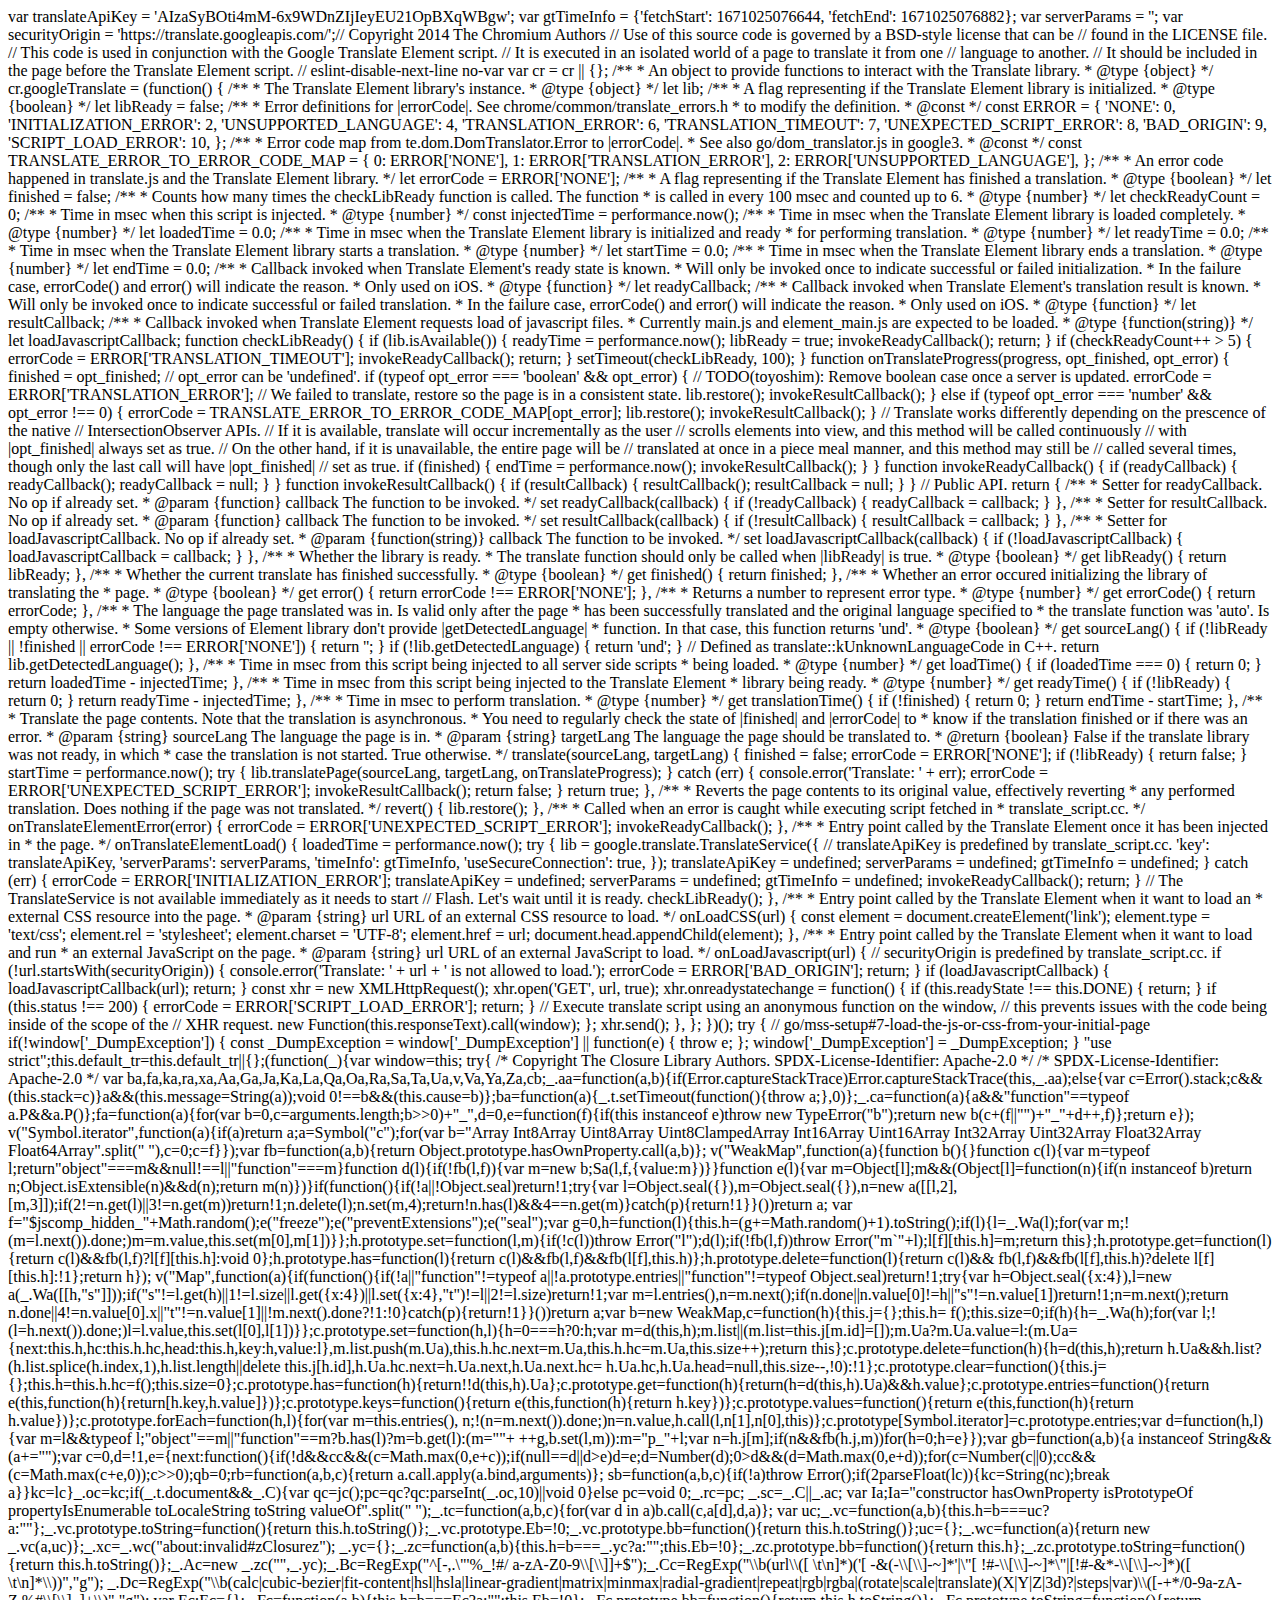
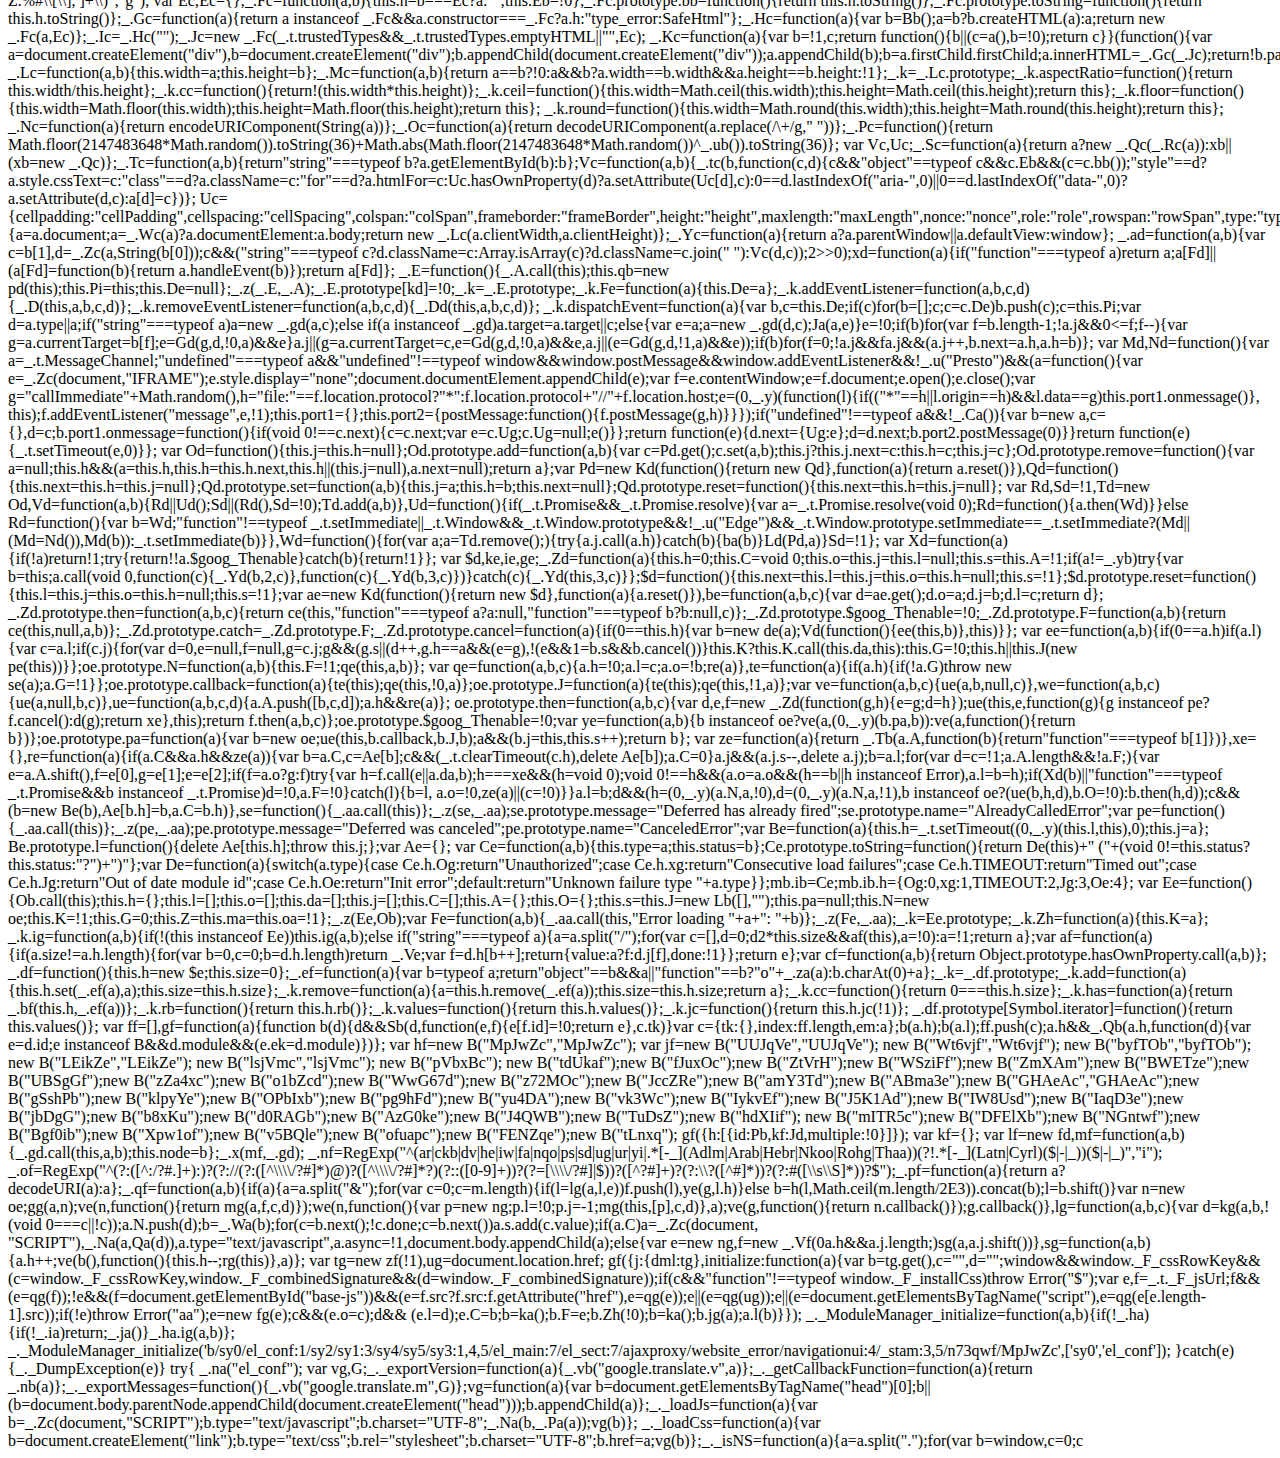
<file: _/translate_http/_/js/ktranslate_http.tr.ro.ZdZNqusJJpU.O/d1/rsAN8SPfq_tu9JFci9kBZRJwWKLaTNT8DLiA/mel_conf.html>
var translateApiKey = 'AIzaSyBOti4mM-6x9WDnZIjIeyEU21OpBXqWBgw';
var gtTimeInfo = {'fetchStart': 1671025076644, 'fetchEnd': 1671025076882};
var serverParams = '';
var securityOrigin = 'https://translate.googleapis.com/';// Copyright 2014 The Chromium Authors
// Use of this source code is governed by a BSD-style license that can be
// found in the LICENSE file.

// This code is used in conjunction with the Google Translate Element script.
// It is executed in an isolated world of a page to translate it from one
// language to another.
// It should be included in the page before the Translate Element script.

// eslint-disable-next-line no-var
var cr = cr || {};

/**
 * An object to provide functions to interact with the Translate library.
 * @type {object}
 */
cr.googleTranslate = (function() {
  /**
   * The Translate Element library's instance.
   * @type {object}
   */
  let lib;

  /**
   * A flag representing if the Translate Element library is initialized.
   * @type {boolean}
   */
  let libReady = false;

  /**
   * Error definitions for |errorCode|. See chrome/common/translate_errors.h
   * to modify the definition.
   * @const
   */
  const ERROR = {
    'NONE': 0,
    'INITIALIZATION_ERROR': 2,
    'UNSUPPORTED_LANGUAGE': 4,
    'TRANSLATION_ERROR': 6,
    'TRANSLATION_TIMEOUT': 7,
    'UNEXPECTED_SCRIPT_ERROR': 8,
    'BAD_ORIGIN': 9,
    'SCRIPT_LOAD_ERROR': 10,
  };

  /**
   * Error code map from te.dom.DomTranslator.Error to |errorCode|.
   * See also go/dom_translator.js in google3.
   * @const
   */
  const TRANSLATE_ERROR_TO_ERROR_CODE_MAP = {
    0: ERROR['NONE'],
    1: ERROR['TRANSLATION_ERROR'],
    2: ERROR['UNSUPPORTED_LANGUAGE'],
  };

  /**
   * An error code happened in translate.js and the Translate Element library.
   */
  let errorCode = ERROR['NONE'];

  /**
   * A flag representing if the Translate Element has finished a translation.
   * @type {boolean}
   */
  let finished = false;

  /**
   * Counts how many times the checkLibReady function is called. The function
   * is called in every 100 msec and counted up to 6.
   * @type {number}
   */
  let checkReadyCount = 0;

  /**
   * Time in msec when this script is injected.
   * @type {number}
   */
  const injectedTime = performance.now();

  /**
   * Time in msec when the Translate Element library is loaded completely.
   * @type {number}
   */
  let loadedTime = 0.0;

  /**
   * Time in msec when the Translate Element library is initialized and ready
   * for performing translation.
   * @type {number}
   */
  let readyTime = 0.0;

  /**
   * Time in msec when the Translate Element library starts a translation.
   * @type {number}
   */
  let startTime = 0.0;

  /**
   * Time in msec when the Translate Element library ends a translation.
   * @type {number}
   */
  let endTime = 0.0;

  /**
   * Callback invoked when Translate Element's ready state is known.
   * Will only be invoked once to indicate successful or failed initialization.
   * In the failure case, errorCode() and error() will indicate the reason.
   * Only used on iOS.
   * @type {function}
   */
  let readyCallback;

  /**
   * Callback invoked when Translate Element's translation result is known.
   * Will only be invoked once to indicate successful or failed translation.
   * In the failure case, errorCode() and error() will indicate the reason.
   * Only used on iOS.
   * @type {function}
   */
  let resultCallback;

  /**
   * Callback invoked when Translate Element requests load of javascript files.
   * Currently main.js and element_main.js are expected to be loaded.
   * @type {function(string)}
   */
  let loadJavascriptCallback;

  function checkLibReady() {
    if (lib.isAvailable()) {
      readyTime = performance.now();
      libReady = true;
      invokeReadyCallback();
      return;
    }
    if (checkReadyCount++ > 5) {
      errorCode = ERROR['TRANSLATION_TIMEOUT'];
      invokeReadyCallback();
      return;
    }
    setTimeout(checkLibReady, 100);
  }

  function onTranslateProgress(progress, opt_finished, opt_error) {
    finished = opt_finished;
    // opt_error can be 'undefined'.
    if (typeof opt_error === 'boolean' && opt_error) {
      // TODO(toyoshim): Remove boolean case once a server is updated.
      errorCode = ERROR['TRANSLATION_ERROR'];
      // We failed to translate, restore so the page is in a consistent state.
      lib.restore();
      invokeResultCallback();
    } else if (typeof opt_error === 'number' && opt_error !== 0) {
      errorCode = TRANSLATE_ERROR_TO_ERROR_CODE_MAP[opt_error];
      lib.restore();
      invokeResultCallback();
    }
    // Translate works differently depending on the prescence of the native
    // IntersectionObserver APIs.
    // If it is available, translate will occur incrementally as the user
    // scrolls elements into view, and this method will be called continuously
    // with |opt_finished| always set as true.
    // On the other hand, if it is unavailable, the entire page will be
    // translated at once in a piece meal manner, and this method may still be
    // called several times, though only the last call will have |opt_finished|
    // set as true.
    if (finished) {
      endTime = performance.now();
      invokeResultCallback();
    }
  }

  function invokeReadyCallback() {
    if (readyCallback) {
      readyCallback();
      readyCallback = null;
    }
  }

  function invokeResultCallback() {
    if (resultCallback) {
      resultCallback();
      resultCallback = null;
    }
  }

  // Public API.
  return {
    /**
     * Setter for readyCallback. No op if already set.
     * @param {function} callback The function to be invoked.
     */
    set readyCallback(callback) {
      if (!readyCallback) {
        readyCallback = callback;
      }
    },

    /**
     * Setter for resultCallback. No op if already set.
     * @param {function} callback The function to be invoked.
     */
    set resultCallback(callback) {
      if (!resultCallback) {
        resultCallback = callback;
      }
    },

    /**
     * Setter for loadJavascriptCallback. No op if already set.
     * @param {function(string)} callback The function to be invoked.
     */
    set loadJavascriptCallback(callback) {
      if (!loadJavascriptCallback) {
        loadJavascriptCallback = callback;
      }
    },

    /**
     * Whether the library is ready.
     * The translate function should only be called when |libReady| is true.
     * @type {boolean}
     */
    get libReady() {
      return libReady;
    },

    /**
     * Whether the current translate has finished successfully.
     * @type {boolean}
     */
    get finished() {
      return finished;
    },

    /**
     * Whether an error occured initializing the library of translating the
     * page.
     * @type {boolean}
     */
    get error() {
      return errorCode !== ERROR['NONE'];
    },

    /**
     * Returns a number to represent error type.
     * @type {number}
     */
    get errorCode() {
      return errorCode;
    },

    /**
     * The language the page translated was in. Is valid only after the page
     * has been successfully translated and the original language specified to
     * the translate function was 'auto'. Is empty otherwise.
     * Some versions of Element library don't provide |getDetectedLanguage|
     * function. In that case, this function returns 'und'.
     * @type {boolean}
     */
    get sourceLang() {
      if (!libReady || !finished || errorCode !== ERROR['NONE']) {
        return '';
      }
      if (!lib.getDetectedLanguage) {
        return 'und';
      }  // Defined as translate::kUnknownLanguageCode in C++.
      return lib.getDetectedLanguage();
    },

    /**
     * Time in msec from this script being injected to all server side scripts
     * being loaded.
     * @type {number}
     */
    get loadTime() {
      if (loadedTime === 0) {
        return 0;
      }
      return loadedTime - injectedTime;
    },

    /**
     * Time in msec from this script being injected to the Translate Element
     * library being ready.
     * @type {number}
     */
    get readyTime() {
      if (!libReady) {
        return 0;
      }
      return readyTime - injectedTime;
    },

    /**
     * Time in msec to perform translation.
     * @type {number}
     */
    get translationTime() {
      if (!finished) {
        return 0;
      }
      return endTime - startTime;
    },

    /**
     * Translate the page contents.  Note that the translation is asynchronous.
     * You need to regularly check the state of |finished| and |errorCode| to
     * know if the translation finished or if there was an error.
     * @param {string} sourceLang The language the page is in.
     * @param {string} targetLang The language the page should be translated to.
     * @return {boolean} False if the translate library was not ready, in which
     *                   case the translation is not started.  True otherwise.
     */
    translate(sourceLang, targetLang) {
      finished = false;
      errorCode = ERROR['NONE'];
      if (!libReady) {
        return false;
      }
      startTime = performance.now();
      try {
        lib.translatePage(sourceLang, targetLang, onTranslateProgress);
      } catch (err) {
        console.error('Translate: ' + err);
        errorCode = ERROR['UNEXPECTED_SCRIPT_ERROR'];
        invokeResultCallback();
        return false;
      }
      return true;
    },

    /**
     * Reverts the page contents to its original value, effectively reverting
     * any performed translation.  Does nothing if the page was not translated.
     */
    revert() {
      lib.restore();
    },

    /**
     * Called when an error is caught while executing script fetched in
     * translate_script.cc.
     */
    onTranslateElementError(error) {
      errorCode = ERROR['UNEXPECTED_SCRIPT_ERROR'];
      invokeReadyCallback();
    },

    /**
     * Entry point called by the Translate Element once it has been injected in
     * the page.
     */
    onTranslateElementLoad() {
      loadedTime = performance.now();
      try {
        lib = google.translate.TranslateService({
          // translateApiKey is predefined by translate_script.cc.
          'key': translateApiKey,
          'serverParams': serverParams,
          'timeInfo': gtTimeInfo,
          'useSecureConnection': true,
        });
        translateApiKey = undefined;
        serverParams = undefined;
        gtTimeInfo = undefined;
      } catch (err) {
        errorCode = ERROR['INITIALIZATION_ERROR'];
        translateApiKey = undefined;
        serverParams = undefined;
        gtTimeInfo = undefined;
        invokeReadyCallback();
        return;
      }
      // The TranslateService is not available immediately as it needs to start
      // Flash.  Let's wait until it is ready.
      checkLibReady();
    },

    /**
     * Entry point called by the Translate Element when it want to load an
     * external CSS resource into the page.
     * @param {string} url URL of an external CSS resource to load.
     */
    onLoadCSS(url) {
      const element = document.createElement('link');
      element.type = 'text/css';
      element.rel = 'stylesheet';
      element.charset = 'UTF-8';
      element.href = url;
      document.head.appendChild(element);
    },

    /**
     * Entry point called by the Translate Element when it want to load and run
     * an external JavaScript on the page.
     * @param {string} url URL of an external JavaScript to load.
     */
    onLoadJavascript(url) {
      // securityOrigin is predefined by translate_script.cc.
      if (!url.startsWith(securityOrigin)) {
        console.error('Translate: ' + url + ' is not allowed to load.');
        errorCode = ERROR['BAD_ORIGIN'];
        return;
      }

      if (loadJavascriptCallback) {
        loadJavascriptCallback(url);
        return;
      }

      const xhr = new XMLHttpRequest();
      xhr.open('GET', url, true);
      xhr.onreadystatechange = function() {
        if (this.readyState !== this.DONE) {
          return;
        }
        if (this.status !== 200) {
          errorCode = ERROR['SCRIPT_LOAD_ERROR'];
          return;
        }
        // Execute translate script using an anonymous function on the window,
        // this prevents issues with the code being inside of the scope of the
        // XHR request.
        new Function(this.responseText).call(window);
      };
      xhr.send();
    },
  };
})();
try {  
    // go/mss-setup#7-load-the-js-or-css-from-your-initial-page
    if(!window['_DumpException']) {
      const _DumpException = window['_DumpException'] || function(e) {
        throw e;
      };
      window['_DumpException'] = _DumpException;
    }
  "use strict";this.default_tr=this.default_tr||{};(function(_){var window=this;
try{
/*

 Copyright The Closure Library Authors.
 SPDX-License-Identifier: Apache-2.0
*/
/*

 SPDX-License-Identifier: Apache-2.0
*/
var ba,fa,ka,ra,xa,Aa,Ga,Ja,Ka,La,Qa,Oa,Ra,Sa,Ta,Ua,v,Va,Ya,Za,cb;_.aa=function(a,b){if(Error.captureStackTrace)Error.captureStackTrace(this,_.aa);else{var c=Error().stack;c&&(this.stack=c)}a&&(this.message=String(a));void 0!==b&&(this.cause=b)};ba=function(a){_.t.setTimeout(function(){throw a;},0)};_.ca=function(a){a&&"function"==typeof a.P&&a.P()};fa=function(a){for(var b=0,c=arguments.length;b<c;++b){var d=arguments[b];_.da(d)?fa.apply(null,d):_.ca(d)}};ka=function(){!_.ha&&_.ia&&_.ja();return _.ha};
_.ja=function(){_.ha=(0,_.ia)();la.forEach(function(a){a(_.ha)});la=[]};_.na=function(a){_.ha&&ma(a)};_.pa=function(){_.ha&&oa(_.ha)};ra=function(a,b){b.hasOwnProperty("displayName")||(b.displayName=a);b[qa]=a};_.ta=function(a,b){return 0<=sa(a,b)};_.ua=function(a,b){_.ta(a,b)||a.push(b)};_.va=function(a,b){b=sa(a,b);var c;(c=0<=b)&&Array.prototype.splice.call(a,b,1);return c};_.wa=function(a){var b=a.length;if(0<b){for(var c=Array(b),d=0;d<b;d++)c[d]=a[d];return c}return[]};
xa=function(a,b){for(var c=1;c<arguments.length;c++){var d=arguments[c];if(_.da(d)){var e=a.length||0,f=d.length||0;a.length=e+f;for(var g=0;g<f;g++)a[e+g]=d[g]}else a.push(d)}};Aa=function(a,b){b=b||a;for(var c=0,d=0,e={};d<a.length;){var f=a[d++],g=_.ya(f)?"o"+_.za(f):(typeof f).charAt(0)+f;Object.prototype.hasOwnProperty.call(e,g)||(e[g]=!0,b[c++]=f)}b.length=c};_.Ba=function(){var a=_.t.navigator;return a&&(a=a.userAgent)?a:""};_.u=function(a){return-1!=_.Ba().indexOf(a)};
_.Ca=function(){return _.u("Trident")||_.u("MSIE")};_.Ea=function(){return _.u("iPhone")&&!_.u("iPod")&&!_.u("iPad")};_.Fa=function(){return _.Ea()||_.u("iPad")||_.u("iPod")};Ga=function(a,b){for(var c in a)if(b.call(void 0,a[c],c,a))return!0;return!1};_.Ha=function(a){var b=[],c=0,d;for(d in a)b[c++]=a[d];return b};Ja=function(a,b){for(var c,d,e=1;e<arguments.length;e++){d=arguments[e];for(c in d)a[c]=d[c];for(var f=0;f<Ia.length;f++)c=Ia[f],Object.prototype.hasOwnProperty.call(d,c)&&(a[c]=d[c])}};
Ka=function(a){var b=arguments.length;if(1==b&&Array.isArray(arguments[0]))return Ka.apply(null,arguments[0]);for(var c={},d=0;d<b;d++)c[arguments[d]]=!0;return c};La=function(){};_.Na=function(a,b){a.src=_.Ma(b);var c,d;(c=(b=null==(d=(c=(a.ownerDocument&&a.ownerDocument.defaultView||window).document).querySelector)?void 0:d.call(c,"script[nonce]"))?b.nonce||b.getAttribute("nonce")||"":"")&&a.setAttribute("nonce",c)};Qa=function(a){a=Oa(a);return _.Pa(a)};
Oa=function(a){return null===a?"null":void 0===a?"undefined":a};Ra=function(a){var b=0;return function(){return b<a.length?{done:!1,value:a[b++]}:{done:!0}}};Sa="function"==typeof Object.defineProperties?Object.defineProperty:function(a,b,c){if(a==Array.prototype||a==Object.prototype)return a;a[b]=c.value;return a};
Ta=function(a){a=["object"==typeof globalThis&&globalThis,a,"object"==typeof window&&window,"object"==typeof self&&self,"object"==typeof global&&global];for(var b=0;b<a.length;++b){var c=a[b];if(c&&c.Math==Math)return c}throw Error("a");};Ua=Ta(this);v=function(a,b){if(b)a:{var c=Ua;a=a.split(".");for(var d=0;d<a.length-1;d++){var e=a[d];if(!(e in c))break a;c=c[e]}a=a[a.length-1];d=c[a];b=b(d);b!=d&&null!=b&&Sa(c,a,{configurable:!0,writable:!0,value:b})}};
v("Symbol",function(a){if(a)return a;var b=function(f,g){this.h=f;Sa(this,"description",{configurable:!0,writable:!0,value:g})};b.prototype.toString=function(){return this.h};var c="jscomp_symbol_"+(1E9*Math.random()>>>0)+"_",d=0,e=function(f){if(this instanceof e)throw new TypeError("b");return new b(c+(f||"")+"_"+d++,f)};return e});
v("Symbol.iterator",function(a){if(a)return a;a=Symbol("c");for(var b="Array Int8Array Uint8Array Uint8ClampedArray Int16Array Uint16Array Int32Array Uint32Array Float32Array Float64Array".split(" "),c=0;c<b.length;c++){var d=Ua[b[c]];"function"===typeof d&&"function"!=typeof d.prototype[a]&&Sa(d.prototype,a,{configurable:!0,writable:!0,value:function(){return Va(Ra(this))}})}return a});Va=function(a){a={next:a};a[Symbol.iterator]=function(){return this};return a};
_.Wa=function(a){var b="undefined"!=typeof Symbol&&Symbol.iterator&&a[Symbol.iterator];return b?b.call(a):{next:Ra(a)}};_.Xa=function(a){for(var b,c=[];!(b=a.next()).done;)c.push(b.value);return c};Ya="function"==typeof Object.create?Object.create:function(a){var b=function(){};b.prototype=a;return new b};
if("function"==typeof Object.setPrototypeOf)Za=Object.setPrototypeOf;else{var $a;a:{var ab={a:!0},bb={};try{bb.__proto__=ab;$a=bb.a;break a}catch(a){}$a=!1}Za=$a?function(a,b){a.__proto__=b;if(a.__proto__!==b)throw new TypeError("d`"+a);return a}:null}cb=Za;
_.x=function(a,b){a.prototype=Ya(b.prototype);a.prototype.constructor=a;if(cb)cb(a,b);else for(var c in b)if("prototype"!=c)if(Object.defineProperties){var d=Object.getOwnPropertyDescriptor(b,c);d&&Object.defineProperty(a,c,d)}else a[c]=b[c];a.R=b.prototype};_.db=function(){for(var a=Number(this),b=[],c=a;c<arguments.length;c++)b[c-a]=arguments[c];return b};
v("Promise",function(a){function b(){this.h=null}function c(g){return g instanceof e?g:new e(function(h){h(g)})}if(a)return a;b.prototype.j=function(g){if(null==this.h){this.h=[];var h=this;this.l(function(){h.s()})}this.h.push(g)};var d=Ua.setTimeout;b.prototype.l=function(g){d(g,0)};b.prototype.s=function(){for(;this.h&&this.h.length;){var g=this.h;this.h=[];for(var h=0;h<g.length;++h){var l=g[h];g[h]=null;try{l()}catch(m){this.o(m)}}}this.h=null};b.prototype.o=function(g){this.l(function(){throw g;
})};var e=function(g){this.h=0;this.l=void 0;this.j=[];this.C=!1;var h=this.o();try{g(h.resolve,h.reject)}catch(l){h.reject(l)}};e.prototype.o=function(){function g(m){return function(n){l||(l=!0,m.call(h,n))}}var h=this,l=!1;return{resolve:g(this.da),reject:g(this.s)}};e.prototype.da=function(g){if(g===this)this.s(new TypeError("g"));else if(g instanceof e)this.O(g);else{a:switch(typeof g){case "object":var h=null!=g;break a;case "function":h=!0;break a;default:h=!1}h?this.N(g):this.A(g)}};e.prototype.N=
function(g){var h=void 0;try{h=g.then}catch(l){this.s(l);return}"function"==typeof h?this.pa(h,g):this.A(g)};e.prototype.s=function(g){this.F(2,g)};e.prototype.A=function(g){this.F(1,g)};e.prototype.F=function(g,h){if(0!=this.h)throw Error("h`"+g+"`"+h+"`"+this.h);this.h=g;this.l=h;2===this.h&&this.K();this.J()};e.prototype.K=function(){var g=this;d(function(){if(g.G()){var h=Ua.console;"undefined"!==typeof h&&h.error(g.l)}},1)};e.prototype.G=function(){if(this.C)return!1;var g=Ua.CustomEvent,h=Ua.Event,
l=Ua.dispatchEvent;if("undefined"===typeof l)return!0;"function"===typeof g?g=new g("unhandledrejection",{cancelable:!0}):"function"===typeof h?g=new h("unhandledrejection",{cancelable:!0}):(g=Ua.document.createEvent("CustomEvent"),g.initCustomEvent("unhandledrejection",!1,!0,g));g.promise=this;g.reason=this.l;return l(g)};e.prototype.J=function(){if(null!=this.j){for(var g=0;g<this.j.length;++g)f.j(this.j[g]);this.j=null}};var f=new b;e.prototype.O=function(g){var h=this.o();g.Yd(h.resolve,h.reject)};
e.prototype.pa=function(g,h){var l=this.o();try{g.call(h,l.resolve,l.reject)}catch(m){l.reject(m)}};e.prototype.then=function(g,h){function l(r,q){return"function"==typeof r?function(w){try{m(r(w))}catch(Q){n(Q)}}:q}var m,n,p=new e(function(r,q){m=r;n=q});this.Yd(l(g,m),l(h,n));return p};e.prototype.catch=function(g){return this.then(void 0,g)};e.prototype.Yd=function(g,h){function l(){switch(m.h){case 1:g(m.l);break;case 2:h(m.l);break;default:throw Error("i`"+m.h);}}var m=this;null==this.j?f.j(l):
this.j.push(l);this.C=!0};e.resolve=c;e.reject=function(g){return new e(function(h,l){l(g)})};e.race=function(g){return new e(function(h,l){for(var m=_.Wa(g),n=m.next();!n.done;n=m.next())c(n.value).Yd(h,l)})};e.all=function(g){var h=_.Wa(g),l=h.next();return l.done?c([]):new e(function(m,n){function p(w){return function(Q){r[w]=Q;q--;0==q&&m(r)}}var r=[],q=0;do r.push(void 0),q++,c(l.value).Yd(p(r.length-1),n),l=h.next();while(!l.done)})};return e});
var eb=function(a,b,c){if(null==a)throw new TypeError("j`"+c);if(b instanceof RegExp)throw new TypeError("k`"+c);return a+""};v("String.prototype.startsWith",function(a){return a?a:function(b,c){var d=eb(this,b,"startsWith"),e=d.length,f=b.length;c=Math.max(0,Math.min(c|0,d.length));for(var g=0;g<f&&c<e;)if(d[c++]!=b[g++])return!1;return g>=f}});var fb=function(a,b){return Object.prototype.hasOwnProperty.call(a,b)};
v("WeakMap",function(a){function b(){}function c(l){var m=typeof l;return"object"===m&&null!==l||"function"===m}function d(l){if(!fb(l,f)){var m=new b;Sa(l,f,{value:m})}}function e(l){var m=Object[l];m&&(Object[l]=function(n){if(n instanceof b)return n;Object.isExtensible(n)&&d(n);return m(n)})}if(function(){if(!a||!Object.seal)return!1;try{var l=Object.seal({}),m=Object.seal({}),n=new a([[l,2],[m,3]]);if(2!=n.get(l)||3!=n.get(m))return!1;n.delete(l);n.set(m,4);return!n.has(l)&&4==n.get(m)}catch(p){return!1}}())return a;
var f="$jscomp_hidden_"+Math.random();e("freeze");e("preventExtensions");e("seal");var g=0,h=function(l){this.h=(g+=Math.random()+1).toString();if(l){l=_.Wa(l);for(var m;!(m=l.next()).done;)m=m.value,this.set(m[0],m[1])}};h.prototype.set=function(l,m){if(!c(l))throw Error("l");d(l);if(!fb(l,f))throw Error("m`"+l);l[f][this.h]=m;return this};h.prototype.get=function(l){return c(l)&&fb(l,f)?l[f][this.h]:void 0};h.prototype.has=function(l){return c(l)&&fb(l,f)&&fb(l[f],this.h)};h.prototype.delete=function(l){return c(l)&&
fb(l,f)&&fb(l[f],this.h)?delete l[f][this.h]:!1};return h});
v("Map",function(a){if(function(){if(!a||"function"!=typeof a||!a.prototype.entries||"function"!=typeof Object.seal)return!1;try{var h=Object.seal({x:4}),l=new a(_.Wa([[h,"s"]]));if("s"!=l.get(h)||1!=l.size||l.get({x:4})||l.set({x:4},"t")!=l||2!=l.size)return!1;var m=l.entries(),n=m.next();if(n.done||n.value[0]!=h||"s"!=n.value[1])return!1;n=m.next();return n.done||4!=n.value[0].x||"t"!=n.value[1]||!m.next().done?!1:!0}catch(p){return!1}}())return a;var b=new WeakMap,c=function(h){this.j={};this.h=
f();this.size=0;if(h){h=_.Wa(h);for(var l;!(l=h.next()).done;)l=l.value,this.set(l[0],l[1])}};c.prototype.set=function(h,l){h=0===h?0:h;var m=d(this,h);m.list||(m.list=this.j[m.id]=[]);m.Ua?m.Ua.value=l:(m.Ua={next:this.h,hc:this.h.hc,head:this.h,key:h,value:l},m.list.push(m.Ua),this.h.hc.next=m.Ua,this.h.hc=m.Ua,this.size++);return this};c.prototype.delete=function(h){h=d(this,h);return h.Ua&&h.list?(h.list.splice(h.index,1),h.list.length||delete this.j[h.id],h.Ua.hc.next=h.Ua.next,h.Ua.next.hc=
h.Ua.hc,h.Ua.head=null,this.size--,!0):!1};c.prototype.clear=function(){this.j={};this.h=this.h.hc=f();this.size=0};c.prototype.has=function(h){return!!d(this,h).Ua};c.prototype.get=function(h){return(h=d(this,h).Ua)&&h.value};c.prototype.entries=function(){return e(this,function(h){return[h.key,h.value]})};c.prototype.keys=function(){return e(this,function(h){return h.key})};c.prototype.values=function(){return e(this,function(h){return h.value})};c.prototype.forEach=function(h,l){for(var m=this.entries(),
n;!(n=m.next()).done;)n=n.value,h.call(l,n[1],n[0],this)};c.prototype[Symbol.iterator]=c.prototype.entries;var d=function(h,l){var m=l&&typeof l;"object"==m||"function"==m?b.has(l)?m=b.get(l):(m=""+ ++g,b.set(l,m)):m="p_"+l;var n=h.j[m];if(n&&fb(h.j,m))for(h=0;h<n.length;h++){var p=n[h];if(l!==l&&p.key!==p.key||l===p.key)return{id:m,list:n,index:h,Ua:p}}return{id:m,list:n,index:-1,Ua:void 0}},e=function(h,l){var m=h.h;return Va(function(){if(m){for(;m.head!=h.h;)m=m.hc;for(;m.next!=m.head;)return m=
m.next,{done:!1,value:l(m)};m=null}return{done:!0,value:void 0}})},f=function(){var h={};return h.hc=h.next=h.head=h},g=0;return c});v("Array.prototype.find",function(a){return a?a:function(b,c){a:{var d=this;d instanceof String&&(d=String(d));for(var e=d.length,f=0;f<e;f++){var g=d[f];if(b.call(c,g,f,d)){b=g;break a}}b=void 0}return b}});
v("String.prototype.endsWith",function(a){return a?a:function(b,c){var d=eb(this,b,"endsWith");void 0===c&&(c=d.length);c=Math.max(0,Math.min(c|0,d.length));for(var e=b.length;0<e&&0<c;)if(d[--c]!=b[--e])return!1;return 0>=e}});var gb=function(a,b){a instanceof String&&(a+="");var c=0,d=!1,e={next:function(){if(!d&&c<a.length){var f=c++;return{value:b(f,a[f]),done:!1}}d=!0;return{done:!0,value:void 0}}};e[Symbol.iterator]=function(){return e};return e};
v("Array.prototype.entries",function(a){return a?a:function(){return gb(this,function(b,c){return[b,c]})}});v("Array.prototype.keys",function(a){return a?a:function(){return gb(this,function(b){return b})}});
v("Array.from",function(a){return a?a:function(b,c,d){c=null!=c?c:function(h){return h};var e=[],f="undefined"!=typeof Symbol&&Symbol.iterator&&b[Symbol.iterator];if("function"==typeof f){b=f.call(b);for(var g=0;!(f=b.next()).done;)e.push(c.call(d,f.value,g++))}else for(f=b.length,g=0;g<f;g++)e.push(c.call(d,b[g],g));return e}});v("Array.prototype.values",function(a){return a?a:function(){return gb(this,function(b,c){return c})}});
v("Set",function(a){if(function(){if(!a||"function"!=typeof a||!a.prototype.entries||"function"!=typeof Object.seal)return!1;try{var c=Object.seal({x:4}),d=new a(_.Wa([c]));if(!d.has(c)||1!=d.size||d.add(c)!=d||1!=d.size||d.add({x:4})!=d||2!=d.size)return!1;var e=d.entries(),f=e.next();if(f.done||f.value[0]!=c||f.value[1]!=c)return!1;f=e.next();return f.done||f.value[0]==c||4!=f.value[0].x||f.value[1]!=f.value[0]?!1:e.next().done}catch(g){return!1}}())return a;var b=function(c){this.h=new Map;if(c){c=
_.Wa(c);for(var d;!(d=c.next()).done;)this.add(d.value)}this.size=this.h.size};b.prototype.add=function(c){c=0===c?0:c;this.h.set(c,c);this.size=this.h.size;return this};b.prototype.delete=function(c){c=this.h.delete(c);this.size=this.h.size;return c};b.prototype.clear=function(){this.h.clear();this.size=0};b.prototype.has=function(c){return this.h.has(c)};b.prototype.entries=function(){return this.h.entries()};b.prototype.values=function(){return this.h.values()};b.prototype.keys=b.prototype.values;
b.prototype[Symbol.iterator]=b.prototype.values;b.prototype.forEach=function(c,d){var e=this;this.h.forEach(function(f){return c.call(d,f,f,e)})};return b});var hb="function"==typeof Object.assign?Object.assign:function(a,b){for(var c=1;c<arguments.length;c++){var d=arguments[c];if(d)for(var e in d)fb(d,e)&&(a[e]=d[e])}return a};v("Object.assign",function(a){return a||hb});v("Number.isNaN",function(a){return a?a:function(b){return"number"===typeof b&&isNaN(b)}});
v("Array.prototype.fill",function(a){return a?a:function(b,c,d){var e=this.length||0;0>c&&(c=Math.max(0,e+c));if(null==d||d>e)d=e;d=Number(d);0>d&&(d=Math.max(0,e+d));for(c=Number(c||0);c<d;c++)this[c]=b;return this}});var ib=function(a){return a?a:Array.prototype.fill};v("Int8Array.prototype.fill",ib);v("Uint8Array.prototype.fill",ib);v("Uint8ClampedArray.prototype.fill",ib);v("Int16Array.prototype.fill",ib);v("Uint16Array.prototype.fill",ib);v("Int32Array.prototype.fill",ib);
v("Uint32Array.prototype.fill",ib);v("Float32Array.prototype.fill",ib);v("Float64Array.prototype.fill",ib);v("Object.entries",function(a){return a?a:function(b){var c=[],d;for(d in b)fb(b,d)&&c.push([d,b[d]]);return c}});
v("String.prototype.replaceAll",function(a){return a?a:function(b,c){if(b instanceof RegExp&&!b.global)throw new TypeError("n");return b instanceof RegExp?this.replace(b,c):this.replace(new RegExp(String(b).replace(/([-()\[\]{}+?*.$\^|,:#<!\\])/g,"\\$1").replace(/\x08/g,"\\x08"),"g"),c)}});v("Object.is",function(a){return a?a:function(b,c){return b===c?0!==b||1/b===1/c:b!==b&&c!==c}});
v("Array.prototype.includes",function(a){return a?a:function(b,c){var d=this;d instanceof String&&(d=String(d));var e=d.length;c=c||0;for(0>c&&(c=Math.max(c+e,0));c<e;c++){var f=d[c];if(f===b||Object.is(f,b))return!0}return!1}});v("String.prototype.includes",function(a){return a?a:function(b,c){return-1!==eb(this,b,"includes").indexOf(b,c||0)}});_._DumpException=window._DumpException||function(a){throw a;};window._DumpException=_._DumpException;
var jb,kb,mb,lb,pb,qb,rb,sb,wb;jb=jb||{};_.t=this||self;kb=/^[a-zA-Z_$][a-zA-Z0-9._$]*$/;mb=function(a){if("string"!==typeof a||!a||-1==a.search(kb))throw Error("o");if(!lb||"goog"!=lb.type)throw Error("p`"+a);if(lb.fk)throw Error("q");lb.fk=a};mb.get=function(){return null};lb=null;_.nb=function(a,b){a=a.split(".");b=b||_.t;for(var c=0;c<a.length;c++)if(b=b[a[c]],null==b)return null;return b};_.ob=function(a){var b=typeof a;return"object"!=b?b:a?Array.isArray(a)?"array":b:"null"};
_.da=function(a){var b=_.ob(a);return"array"==b||"object"==b&&"number"==typeof a.length};_.ya=function(a){var b=typeof a;return"object"==b&&null!=a||"function"==b};_.za=function(a){return Object.prototype.hasOwnProperty.call(a,pb)&&a[pb]||(a[pb]=++qb)};pb="closure_uid_"+(1E9*Math.random()>>>0);qb=0;rb=function(a,b,c){return a.call.apply(a.bind,arguments)};
sb=function(a,b,c){if(!a)throw Error();if(2<arguments.length){var d=Array.prototype.slice.call(arguments,2);return function(){var e=Array.prototype.slice.call(arguments);Array.prototype.unshift.apply(e,d);return a.apply(b,e)}}return function(){return a.apply(b,arguments)}};_.y=function(a,b,c){Function.prototype.bind&&-1!=Function.prototype.bind.toString().indexOf("native code")?_.y=rb:_.y=sb;return _.y.apply(null,arguments)};
_.tb=function(a,b){var c=Array.prototype.slice.call(arguments,1);return function(){var d=c.slice();d.push.apply(d,arguments);return a.apply(this,d)}};_.ub=function(){return Date.now()};_.vb=function(a,b){a=a.split(".");var c=_.t;a[0]in c||"undefined"==typeof c.execScript||c.execScript("var "+a[0]);for(var d;a.length&&(d=a.shift());)a.length||void 0===b?c[d]&&c[d]!==Object.prototype[d]?c=c[d]:c=c[d]={}:c[d]=b};
_.z=function(a,b){function c(){}c.prototype=b.prototype;a.R=b.prototype;a.prototype=new c;a.prototype.constructor=a;a.Zl=function(d,e,f){for(var g=Array(arguments.length-2),h=2;h<arguments.length;h++)g[h-2]=arguments[h];return b.prototype[e].apply(d,g)}};wb=function(a){return a};
_.z(_.aa,Error);_.aa.prototype.name="CustomError";
var xb;
_.A=function(){this.pa=this.pa;this.da=this.da};_.A.prototype.pa=!1;_.A.prototype.pb=function(){return this.pa};_.A.prototype.P=function(){this.pa||(this.pa=!0,this.L())};_.A.prototype.L=function(){if(this.da)for(;this.da.length;)this.da.shift()()};
var zb;_.yb=function(){};zb=function(a){return function(){throw Error(a);}};
var Ab,Bb=function(){if(void 0===Ab){var a=null,b=_.t.trustedTypes;if(b&&b.createPolicy){try{a=b.createPolicy("goog#html",{createHTML:wb,createScript:wb,createScriptURL:wb})}catch(c){_.t.console&&_.t.console.error(c.message)}Ab=a}else Ab=a}return Ab};
var Cb={},Db=function(a,b){this.h=b===Cb?a:"";this.Eb=!0};Db.prototype.toString=function(){return this.h.toString()};Db.prototype.bb=function(){return this.h.toString()};_.Eb=function(a){return a instanceof Db&&a.constructor===Db?a.h:"type_error:SafeScript"};_.Fb=function(a){var b=Bb();a=b?b.createScript(a):a;return new Db(a,Cb)};
var Gb;_.Hb=function(a,b){this.h=b===Gb?a:""};_.Hb.prototype.toString=function(){return this.h+""};_.Hb.prototype.Eb=!0;_.Hb.prototype.bb=function(){return this.h.toString()};_.Ma=function(a){return a instanceof _.Hb&&a.constructor===_.Hb?a.h:"type_error:TrustedResourceUrl"};_.Ib=RegExp("^((https:)?//[0-9a-z.:[\\]-]+/|/[^/\\\\]|[^:/\\\\%]+/|[^:/\\\\%]*[?#]|about:blank#)","i");Gb={};_.Pa=function(a){var b=Bb();a=b?b.createScriptURL(a):a;return new _.Hb(a,Gb)};
mb=mb||{};
var Jb=function(){_.A.call(this)};_.z(Jb,_.A);Jb.prototype.initialize=function(){};
var Kb=function(a,b){this.h=a;this.j=b};Kb.prototype.l=function(a){this.h&&(this.h.call(this.j||null,a),this.h=this.j=null)};Kb.prototype.abort=function(){this.j=this.h=null};
var Lb=function(a,b){_.A.call(this);this.A=a;this.s=b;this.l=[];this.j=[];this.o=[]};_.z(Lb,_.A);Lb.prototype.C=Jb;Lb.prototype.h=null;Lb.prototype.Rc=function(){return this.A};Lb.prototype.Xb=function(){return this.s};var Mb=function(a,b){a.j.push(new Kb(b))};Lb.prototype.onLoad=function(a){var b=new this.C;b.initialize(a());this.h=b;b=(b=!!Nb(this.o,a()))||!!Nb(this.l,a());b||(this.j.length=0);return b};
Lb.prototype.Uf=function(a){(a=Nb(this.j,a))&&_.t.setTimeout(zb("Module errback failures: "+a),0);this.o.length=0;this.l.length=0};var Nb=function(a,b){for(var c=[],d=0;d<a.length;d++)try{a[d].l(b)}catch(e){ba(e),c.push(e)}a.length=0;return c.length?c:null};Lb.prototype.L=function(){Lb.R.L.call(this);_.ca(this.h)};
var Ob=function(){this.F=this.U=null};_.k=Ob.prototype;_.k.Zh=function(){};_.k.ig=function(){};_.k.Xh=function(){throw Error("u");};_.k.ih=function(){return this.U};_.k.jg=function(a){this.U=a};_.k.isActive=function(){return!1};_.k.Dh=function(){return!1};
var la;_.ha=null;_.ia=null;la=[];
var B=function(a,b){var c=c||[];this.zk=a;this.ek=b||null;this.mf=[];this.mf=this.mf.concat(c)};B.prototype.toString=function(){return this.zk};B.prototype.Rc=function(){return this.mf};
new B("rJmJrc","rJmJrc");
var Pb=new B("n73qwf","n73qwf");
var qa=Symbol("w");
var sa,Sb;sa=Array.prototype.indexOf?function(a,b){return Array.prototype.indexOf.call(a,b,void 0)}:function(a,b){if("string"===typeof a)return"string"!==typeof b||1!=b.length?-1:a.indexOf(b,0);for(var c=0;c<a.length;c++)if(c in a&&a[c]===b)return c;return-1};_.Qb=Array.prototype.forEach?function(a,b){Array.prototype.forEach.call(a,b,void 0)}:function(a,b){for(var c=a.length,d="string"===typeof a?a.split(""):a,e=0;e<c;e++)e in d&&b.call(void 0,d[e],e,a)};
_.Rb=Array.prototype.map?function(a,b){return Array.prototype.map.call(a,b,void 0)}:function(a,b){for(var c=a.length,d=Array(c),e="string"===typeof a?a.split(""):a,f=0;f<c;f++)f in e&&(d[f]=b.call(void 0,e[f],f,a));return d};Sb=Array.prototype.reduce?function(a,b,c){Array.prototype.reduce.call(a,b,c)}:function(a,b,c){var d=c;(0,_.Qb)(a,function(e,f){d=b.call(void 0,d,e,f,a)})};
_.Tb=Array.prototype.some?function(a,b){return Array.prototype.some.call(a,b,void 0)}:function(a,b){for(var c=a.length,d="string"===typeof a?a.split(""):a,e=0;e<c;e++)if(e in d&&b.call(void 0,d[e],e,a))return!0;return!1};
_.Ub=String.prototype.trim?function(a){return a.trim()}:function(a){return/^[\s\xa0]*([\s\S]*?)[\s\xa0]*$/.exec(a)[1]};
var Vb=function(a){Vb[" "](a);return a};Vb[" "]=function(){};_.Wb=function(a,b){try{return Vb(a[b]),!0}catch(c){}return!1};
var jc,kc,pc;_.Xb=_.u("Opera");_.C=_.Ca();_.Yb=_.u("Edge");_.Zb=_.Yb||_.C;_.$b=_.u("Gecko")&&!(-1!=_.Ba().toLowerCase().indexOf("webkit")&&!_.u("Edge"))&&!(_.u("Trident")||_.u("MSIE"))&&!_.u("Edge");_.ac=-1!=_.Ba().toLowerCase().indexOf("webkit")&&!_.u("Edge");_.bc=_.ac&&_.u("Mobile");_.cc=_.u("Macintosh");_.dc=_.u("Windows");_.ec=_.u("Android");_.fc=_.Ea();_.gc=_.u("iPad");_.hc=_.u("iPod");_.ic=_.Fa();jc=function(){var a=_.t.document;return a?a.documentMode:void 0};
a:{var lc="",mc=function(){var a=_.Ba();if(_.$b)return/rv:([^\);]+)(\)|;)/.exec(a);if(_.Yb)return/Edge\/([\d\.]+)/.exec(a);if(_.C)return/\b(?:MSIE|rv)[: ]([^\);]+)(\)|;)/.exec(a);if(_.ac)return/WebKit\/(\S+)/.exec(a);if(_.Xb)return/(?:Version)[ \/]?(\S+)/.exec(a)}();mc&&(lc=mc?mc[1]:"");if(_.C){var nc=jc();if(null!=nc&&nc>parseFloat(lc)){kc=String(nc);break a}}kc=lc}_.oc=kc;if(_.t.document&&_.C){var qc=jc();pc=qc?qc:parseInt(_.oc,10)||void 0}else pc=void 0;_.rc=pc;
_.sc=_.C||_.ac;
var Ia;Ia="constructor hasOwnProperty isPrototypeOf propertyIsEnumerable toLocaleString toString valueOf".split(" ");_.tc=function(a,b,c){for(var d in a)b.call(c,a[d],d,a)};
var uc;_.vc=function(a,b){this.h=b===uc?a:""};_.vc.prototype.toString=function(){return this.h.toString()};_.vc.prototype.Eb=!0;_.vc.prototype.bb=function(){return this.h.toString()};uc={};_.wc=function(a){return new _.vc(a,uc)};_.xc=_.wc("about:invalid#zClosurez");
_.yc={};_.zc=function(a,b){this.h=b===_.yc?a:"";this.Eb=!0};_.zc.prototype.bb=function(){return this.h};_.zc.prototype.toString=function(){return this.h.toString()};_.Ac=new _.zc("",_.yc);_.Bc=RegExp("^[-,.\"'%_!#/ a-zA-Z0-9\\[\\]]+$");_.Cc=RegExp("\\b(url\\([ \t\n]*)('[ -&(-\\[\\]-~]*'|\"[ !#-\\[\\]-~]*\"|[!#-&*-\\[\\]-~]*)([ \t\n]*\\))","g");
_.Dc=RegExp("\\b(calc|cubic-bezier|fit-content|hsl|hsla|linear-gradient|matrix|minmax|radial-gradient|repeat|rgb|rgba|(rotate|scale|translate)(X|Y|Z|3d)?|steps|var)\\([-+*/0-9a-zA-Z.%#\\[\\], ]+\\)","g");
var Ec;Ec={};_.Fc=function(a,b){this.h=b===Ec?a:"";this.Eb=!0};_.Fc.prototype.bb=function(){return this.h.toString()};_.Fc.prototype.toString=function(){return this.h.toString()};_.Gc=function(a){return a instanceof _.Fc&&a.constructor===_.Fc?a.h:"type_error:SafeHtml"};_.Hc=function(a){var b=Bb();a=b?b.createHTML(a):a;return new _.Fc(a,Ec)};_.Ic=_.Hc("<!DOCTYPE html>");_.Jc=new _.Fc(_.t.trustedTypes&&_.t.trustedTypes.emptyHTML||"",Ec);
_.Kc=function(a){var b=!1,c;return function(){b||(c=a(),b=!0);return c}}(function(){var a=document.createElement("div"),b=document.createElement("div");b.appendChild(document.createElement("div"));a.appendChild(b);b=a.firstChild.firstChild;a.innerHTML=_.Gc(_.Jc);return!b.parentElement});
_.Lc=function(a,b){this.width=a;this.height=b};_.Mc=function(a,b){return a==b?!0:a&&b?a.width==b.width&&a.height==b.height:!1};_.k=_.Lc.prototype;_.k.aspectRatio=function(){return this.width/this.height};_.k.cc=function(){return!(this.width*this.height)};_.k.ceil=function(){this.width=Math.ceil(this.width);this.height=Math.ceil(this.height);return this};_.k.floor=function(){this.width=Math.floor(this.width);this.height=Math.floor(this.height);return this};
_.k.round=function(){this.width=Math.round(this.width);this.height=Math.round(this.height);return this};
_.Nc=function(a){return encodeURIComponent(String(a))};_.Oc=function(a){return decodeURIComponent(a.replace(/\+/g," "))};_.Pc=function(){return Math.floor(2147483648*Math.random()).toString(36)+Math.abs(Math.floor(2147483648*Math.random())^_.ub()).toString(36)};
var Vc,Uc;_.Sc=function(a){return a?new _.Qc(_.Rc(a)):xb||(xb=new _.Qc)};_.Tc=function(a,b){return"string"===typeof b?a.getElementById(b):b};Vc=function(a,b){_.tc(b,function(c,d){c&&"object"==typeof c&&c.Eb&&(c=c.bb());"style"==d?a.style.cssText=c:"class"==d?a.className=c:"for"==d?a.htmlFor=c:Uc.hasOwnProperty(d)?a.setAttribute(Uc[d],c):0==d.lastIndexOf("aria-",0)||0==d.lastIndexOf("data-",0)?a.setAttribute(d,c):a[d]=c})};
Uc={cellpadding:"cellPadding",cellspacing:"cellSpacing",colspan:"colSpan",frameborder:"frameBorder",height:"height",maxlength:"maxLength",nonce:"nonce",role:"role",rowspan:"rowSpan",type:"type",usemap:"useMap",valign:"vAlign",width:"width"};_.Xc=function(a){a=a.document;a=_.Wc(a)?a.documentElement:a.body;return new _.Lc(a.clientWidth,a.clientHeight)};_.Yc=function(a){return a?a.parentWindow||a.defaultView:window};
_.ad=function(a,b){var c=b[1],d=_.Zc(a,String(b[0]));c&&("string"===typeof c?d.className=c:Array.isArray(c)?d.className=c.join(" "):Vc(d,c));2<b.length&&_.$c(a,d,b,2);return d};
_.$c=function(a,b,c,d){function e(h){h&&b.appendChild("string"===typeof h?a.createTextNode(h):h)}for(;d<c.length;d++){var f=c[d];if(!_.da(f)||_.ya(f)&&0<f.nodeType)e(f);else{a:{if(f&&"number"==typeof f.length){if(_.ya(f)){var g="function"==typeof f.item||"string"==typeof f.item;break a}if("function"===typeof f){g="function"==typeof f.item;break a}}g=!1}_.Qb(g?_.wa(f):f,e)}}};_.Zc=function(a,b){b=String(b);"application/xhtml+xml"===a.contentType&&(b=b.toLowerCase());return a.createElement(b)};
_.Wc=function(a){return"CSS1Compat"==a.compatMode};_.bd=function(a){for(var b;b=a.firstChild;)a.removeChild(b)};_.cd=function(a,b){if(!a||!b)return!1;if(a.contains&&1==b.nodeType)return a==b||a.contains(b);if("undefined"!=typeof a.compareDocumentPosition)return a==b||!!(a.compareDocumentPosition(b)&16);for(;b&&a!=b;)b=b.parentNode;return b==a};_.Rc=function(a){return 9==a.nodeType?a:a.ownerDocument||a.document};
_.dd=function(a,b){if("textContent"in a)a.textContent=b;else if(3==a.nodeType)a.data=String(b);else if(a.firstChild&&3==a.firstChild.nodeType){for(;a.lastChild!=a.firstChild;)a.removeChild(a.lastChild);a.firstChild.data=String(b)}else _.bd(a),a.appendChild(_.Rc(a).createTextNode(String(b)))};_.Qc=function(a){this.V=a||_.t.document||document};_.Qc.prototype.B=function(a){return _.Tc(this.V,a)};_.Qc.prototype.T=function(a,b,c){return _.ad(this.V,arguments)};
_.ed=function(a){a=a.V;return a.parentWindow||a.defaultView};_.Qc.prototype.appendChild=function(a,b){a.appendChild(b)};_.Qc.prototype.Zf=_.bd;_.Qc.prototype.h=_.cd;_.Qc.prototype.rc=_.dd;
var fd=function(){this.id="b"};fd.prototype.toString=function(){return this.id};
_.gd=function(a,b){this.type=a instanceof fd?String(a):a;this.currentTarget=this.target=b;this.defaultPrevented=this.j=!1};_.gd.prototype.stopPropagation=function(){this.j=!0};_.gd.prototype.preventDefault=function(){this.defaultPrevented=!0};
var hd=function(){if(!_.t.addEventListener||!Object.defineProperty)return!1;var a=!1,b=Object.defineProperty({},"passive",{get:function(){a=!0}});try{_.t.addEventListener("test",function(){},b),_.t.removeEventListener("test",function(){},b)}catch(c){}return a}();
_.jd=function(a,b){_.gd.call(this,a?a.type:"");this.relatedTarget=this.currentTarget=this.target=null;this.button=this.screenY=this.screenX=this.clientY=this.clientX=this.offsetY=this.offsetX=0;this.key="";this.charCode=this.keyCode=0;this.metaKey=this.shiftKey=this.altKey=this.ctrlKey=!1;this.state=null;this.l=!1;this.pointerId=0;this.pointerType="";this.h=null;if(a){var c=this.type=a.type,d=a.changedTouches&&a.changedTouches.length?a.changedTouches[0]:null;this.target=a.target||a.srcElement;this.currentTarget=
b;(b=a.relatedTarget)?_.$b&&(_.Wb(b,"nodeName")||(b=null)):"mouseover"==c?b=a.fromElement:"mouseout"==c&&(b=a.toElement);this.relatedTarget=b;d?(this.clientX=void 0!==d.clientX?d.clientX:d.pageX,this.clientY=void 0!==d.clientY?d.clientY:d.pageY,this.screenX=d.screenX||0,this.screenY=d.screenY||0):(this.offsetX=_.ac||void 0!==a.offsetX?a.offsetX:a.layerX,this.offsetY=_.ac||void 0!==a.offsetY?a.offsetY:a.layerY,this.clientX=void 0!==a.clientX?a.clientX:a.pageX,this.clientY=void 0!==a.clientY?a.clientY:
a.pageY,this.screenX=a.screenX||0,this.screenY=a.screenY||0);this.button=a.button;this.keyCode=a.keyCode||0;this.key=a.key||"";this.charCode=a.charCode||("keypress"==c?a.keyCode:0);this.ctrlKey=a.ctrlKey;this.altKey=a.altKey;this.shiftKey=a.shiftKey;this.metaKey=a.metaKey;this.l=_.cc?a.metaKey:a.ctrlKey;this.pointerId=a.pointerId||0;this.pointerType="string"===typeof a.pointerType?a.pointerType:id[a.pointerType]||"";this.state=a.state;this.h=a;a.defaultPrevented&&_.jd.R.preventDefault.call(this)}};
_.z(_.jd,_.gd);var id={2:"touch",3:"pen",4:"mouse"};_.jd.prototype.stopPropagation=function(){_.jd.R.stopPropagation.call(this);this.h.stopPropagation?this.h.stopPropagation():this.h.cancelBubble=!0};_.jd.prototype.preventDefault=function(){_.jd.R.preventDefault.call(this);var a=this.h;a.preventDefault?a.preventDefault():a.returnValue=!1};
var kd;kd="closure_listenable_"+(1E6*Math.random()|0);_.ld=function(a){return!(!a||!a[kd])};
var md=0;
var nd=function(a,b,c,d,e){this.listener=a;this.proxy=null;this.src=b;this.type=c;this.capture=!!d;this.oe=e;this.key=++md;this.Gd=this.Xd=!1},od=function(a){a.Gd=!0;a.listener=null;a.proxy=null;a.src=null;a.oe=null};
var pd=function(a){this.src=a;this.h={};this.j=0},rd;pd.prototype.add=function(a,b,c,d,e){var f=a.toString();a=this.h[f];a||(a=this.h[f]=[],this.j++);var g=qd(a,b,d,e);-1<g?(b=a[g],c||(b.Xd=!1)):(b=new nd(b,this.src,f,!!d,e),b.Xd=c,a.push(b));return b};pd.prototype.remove=function(a,b,c,d){a=a.toString();if(!(a in this.h))return!1;var e=this.h[a];b=qd(e,b,c,d);return-1<b?(od(e[b]),Array.prototype.splice.call(e,b,1),0==e.length&&(delete this.h[a],this.j--),!0):!1};
rd=function(a,b){var c=b.type;if(!(c in a.h))return!1;var d=_.va(a.h[c],b);d&&(od(b),0==a.h[c].length&&(delete a.h[c],a.j--));return d};_.sd=function(a){var b=0,c;for(c in a.h){for(var d=a.h[c],e=0;e<d.length;e++)++b,od(d[e]);delete a.h[c];a.j--}};pd.prototype.Ad=function(a,b,c,d){a=this.h[a.toString()];var e=-1;a&&(e=qd(a,b,c,d));return-1<e?a[e]:null};
pd.prototype.hasListener=function(a,b){var c=void 0!==a,d=c?a.toString():"",e=void 0!==b;return Ga(this.h,function(f){for(var g=0;g<f.length;++g)if(!(c&&f[g].type!=d||e&&f[g].capture!=b))return!0;return!1})};var qd=function(a,b,c,d){for(var e=0;e<a.length;++e){var f=a[e];if(!f.Gd&&f.listener==b&&f.capture==!!c&&f.oe==d)return e}return-1};
var td,ud,vd,yd,Ad,Bd,Cd,Fd,xd;td="closure_lm_"+(1E6*Math.random()|0);ud={};vd=0;_.D=function(a,b,c,d,e){if(d&&d.once)return _.wd(a,b,c,d,e);if(Array.isArray(b)){for(var f=0;f<b.length;f++)_.D(a,b[f],c,d,e);return null}c=xd(c);return _.ld(a)?a.I(b,c,_.ya(d)?!!d.capture:!!d,e):yd(a,b,c,!1,d,e)};
yd=function(a,b,c,d,e,f){if(!b)throw Error("B");var g=_.ya(e)?!!e.capture:!!e,h=_.zd(a);h||(a[td]=h=new pd(a));c=h.add(b,c,d,g,f);if(c.proxy)return c;d=Ad();c.proxy=d;d.src=a;d.listener=c;if(a.addEventListener)hd||(e=g),void 0===e&&(e=!1),a.addEventListener(b.toString(),d,e);else if(a.attachEvent)a.attachEvent(Bd(b.toString()),d);else if(a.addListener&&a.removeListener)a.addListener(d);else throw Error("C");vd++;return c};Ad=function(){var a=Cd,b=function(c){return a.call(b.src,b.listener,c)};return b};
_.wd=function(a,b,c,d,e){if(Array.isArray(b)){for(var f=0;f<b.length;f++)_.wd(a,b[f],c,d,e);return null}c=xd(c);return _.ld(a)?a.pc(b,c,_.ya(d)?!!d.capture:!!d,e):yd(a,b,c,!0,d,e)};_.Dd=function(a,b,c,d,e){if(Array.isArray(b))for(var f=0;f<b.length;f++)_.Dd(a,b[f],c,d,e);else d=_.ya(d)?!!d.capture:!!d,c=xd(c),_.ld(a)?a.Gb(b,c,d,e):a&&(a=_.zd(a))&&(b=a.Ad(b,c,d,e))&&_.Ed(b)};
_.Ed=function(a){if("number"===typeof a||!a||a.Gd)return!1;var b=a.src;if(_.ld(b))return rd(b.qb,a);var c=a.type,d=a.proxy;b.removeEventListener?b.removeEventListener(c,d,a.capture):b.detachEvent?b.detachEvent(Bd(c),d):b.addListener&&b.removeListener&&b.removeListener(d);vd--;(c=_.zd(b))?(rd(c,a),0==c.j&&(c.src=null,b[td]=null)):od(a);return!0};Bd=function(a){return a in ud?ud[a]:ud[a]="on"+a};
Cd=function(a,b){if(a.Gd)a=!0;else{b=new _.jd(b,this);var c=a.listener,d=a.oe||a.src;a.Xd&&_.Ed(a);a=c.call(d,b)}return a};_.zd=function(a){a=a[td];return a instanceof pd?a:null};Fd="__closure_events_fn_"+(1E9*Math.random()>>>0);xd=function(a){if("function"===typeof a)return a;a[Fd]||(a[Fd]=function(b){return a.handleEvent(b)});return a[Fd]};
_.E=function(){_.A.call(this);this.qb=new pd(this);this.Pi=this;this.De=null};_.z(_.E,_.A);_.E.prototype[kd]=!0;_.k=_.E.prototype;_.k.Fe=function(a){this.De=a};_.k.addEventListener=function(a,b,c,d){_.D(this,a,b,c,d)};_.k.removeEventListener=function(a,b,c,d){_.Dd(this,a,b,c,d)};
_.k.dispatchEvent=function(a){var b,c=this.De;if(c)for(b=[];c;c=c.De)b.push(c);c=this.Pi;var d=a.type||a;if("string"===typeof a)a=new _.gd(a,c);else if(a instanceof _.gd)a.target=a.target||c;else{var e=a;a=new _.gd(d,c);Ja(a,e)}e=!0;if(b)for(var f=b.length-1;!a.j&&0<=f;f--){var g=a.currentTarget=b[f];e=Gd(g,d,!0,a)&&e}a.j||(g=a.currentTarget=c,e=Gd(g,d,!0,a)&&e,a.j||(e=Gd(g,d,!1,a)&&e));if(b)for(f=0;!a.j&&f<b.length;f++)g=a.currentTarget=b[f],e=Gd(g,d,!1,a)&&e;return e};
_.k.L=function(){_.E.R.L.call(this);this.qb&&_.sd(this.qb);this.De=null};_.k.I=function(a,b,c,d){return this.qb.add(String(a),b,!1,c,d)};_.k.pc=function(a,b,c,d){return this.qb.add(String(a),b,!0,c,d)};_.k.Gb=function(a,b,c,d){return this.qb.remove(String(a),b,c,d)};var Gd=function(a,b,c,d){b=a.qb.h[String(b)];if(!b)return!0;b=b.concat();for(var e=!0,f=0;f<b.length;++f){var g=b[f];if(g&&!g.Gd&&g.capture==c){var h=g.listener,l=g.oe||g.src;g.Xd&&rd(a.qb,g);e=!1!==h.call(l,d)&&e}}return e&&!d.defaultPrevented};
_.E.prototype.Ad=function(a,b,c,d){return this.qb.Ad(String(a),b,c,d)};_.E.prototype.hasListener=function(a,b){return this.qb.hasListener(void 0!==a?String(a):void 0,b)};
var Hd=function(a){_.E.call(this);this.h=a||window;this.j=_.D(this.h,"resize",this.o,!1,this);this.l=_.Xc(this.h||window)};_.z(Hd,_.E);Hd.prototype.L=function(){Hd.R.L.call(this);this.j&&(_.Ed(this.j),this.j=null);this.l=this.h=null};Hd.prototype.o=function(){var a=_.Xc(this.h||window);_.Mc(a,this.l)||(this.l=a,this.dispatchEvent("resize"))};
var Id=function(a){_.E.call(this);this.l=a?_.ed(a):window;this.s=1.5<=this.l.devicePixelRatio?2:1;this.j=(0,_.y)(this.A,this);this.o=null;(this.h=this.l.matchMedia?this.l.matchMedia("(min-resolution: 1.5dppx), (-webkit-min-device-pixel-ratio: 1.5)"):null)&&"function"!==typeof this.h.addListener&&"function"!==typeof this.h.addEventListener&&(this.h=null)};_.z(Id,_.E);
Id.prototype.start=function(){var a=this;this.h&&("function"===typeof this.h.addEventListener?(this.h.addEventListener("change",this.j),this.o=function(){a.h.removeEventListener("change",a.j)}):(this.h.addListener(this.j),this.o=function(){a.h.removeListener(a.j)}))};Id.prototype.A=function(){var a=1.5<=this.l.devicePixelRatio?2:1;this.s!=a&&(this.s=a,this.dispatchEvent("a"))};Id.prototype.L=function(){this.o&&this.o();Id.R.L.call(this)};
var Jd=function(a,b){_.A.call(this);this.s=a;if(b){if(this.o)throw Error("D");this.o=b;this.h=_.Sc(b);this.j=new Hd(_.Yc(b));this.j.Fe(this.s.j());this.l=new Id(this.h);this.l.start()}};_.z(Jd,_.A);Jd.prototype.L=function(){this.h=this.o=null;this.j&&(this.j.P(),this.j=null);_.ca(this.l);this.l=null};ra(Pb,Jd);
var Kd=function(a,b){this.o=a;this.l=b;this.j=0;this.h=null};Kd.prototype.get=function(){if(0<this.j){this.j--;var a=this.h;this.h=a.next;a.next=null}else a=this.o();return a};var Ld=function(a,b){a.l(b);100>a.j&&(a.j++,b.next=a.h,a.h=b)};
var Md,Nd=function(){var a=_.t.MessageChannel;"undefined"===typeof a&&"undefined"!==typeof window&&window.postMessage&&window.addEventListener&&!_.u("Presto")&&(a=function(){var e=_.Zc(document,"IFRAME");e.style.display="none";document.documentElement.appendChild(e);var f=e.contentWindow;e=f.document;e.open();e.close();var g="callImmediate"+Math.random(),h="file:"==f.location.protocol?"*":f.location.protocol+"//"+f.location.host;e=(0,_.y)(function(l){if(("*"==h||l.origin==h)&&l.data==g)this.port1.onmessage()},
this);f.addEventListener("message",e,!1);this.port1={};this.port2={postMessage:function(){f.postMessage(g,h)}}});if("undefined"!==typeof a&&!_.Ca()){var b=new a,c={},d=c;b.port1.onmessage=function(){if(void 0!==c.next){c=c.next;var e=c.Ug;c.Ug=null;e()}};return function(e){d.next={Ug:e};d=d.next;b.port2.postMessage(0)}}return function(e){_.t.setTimeout(e,0)}};
var Od=function(){this.j=this.h=null};Od.prototype.add=function(a,b){var c=Pd.get();c.set(a,b);this.j?this.j.next=c:this.h=c;this.j=c};Od.prototype.remove=function(){var a=null;this.h&&(a=this.h,this.h=this.h.next,this.h||(this.j=null),a.next=null);return a};var Pd=new Kd(function(){return new Qd},function(a){return a.reset()}),Qd=function(){this.next=this.h=this.j=null};Qd.prototype.set=function(a,b){this.j=a;this.h=b;this.next=null};Qd.prototype.reset=function(){this.next=this.h=this.j=null};
var Rd,Sd=!1,Td=new Od,Vd=function(a,b){Rd||Ud();Sd||(Rd(),Sd=!0);Td.add(a,b)},Ud=function(){if(_.t.Promise&&_.t.Promise.resolve){var a=_.t.Promise.resolve(void 0);Rd=function(){a.then(Wd)}}else Rd=function(){var b=Wd;"function"!==typeof _.t.setImmediate||_.t.Window&&_.t.Window.prototype&&!_.u("Edge")&&_.t.Window.prototype.setImmediate==_.t.setImmediate?(Md||(Md=Nd()),Md(b)):_.t.setImmediate(b)}},Wd=function(){for(var a;a=Td.remove();){try{a.j.call(a.h)}catch(b){ba(b)}Ld(Pd,a)}Sd=!1};
var Xd=function(a){if(!a)return!1;try{return!!a.$goog_Thenable}catch(b){return!1}};
var $d,ke,ie,ge;_.Zd=function(a){this.h=0;this.C=void 0;this.o=this.j=this.l=null;this.s=this.A=!1;if(a!=_.yb)try{var b=this;a.call(void 0,function(c){_.Yd(b,2,c)},function(c){_.Yd(b,3,c)})}catch(c){_.Yd(this,3,c)}};$d=function(){this.next=this.l=this.j=this.o=this.h=null;this.s=!1};$d.prototype.reset=function(){this.l=this.j=this.o=this.h=null;this.s=!1};var ae=new Kd(function(){return new $d},function(a){a.reset()}),be=function(a,b,c){var d=ae.get();d.o=a;d.j=b;d.l=c;return d};
_.Zd.prototype.then=function(a,b,c){return ce(this,"function"===typeof a?a:null,"function"===typeof b?b:null,c)};_.Zd.prototype.$goog_Thenable=!0;_.Zd.prototype.F=function(a,b){return ce(this,null,a,b)};_.Zd.prototype.catch=_.Zd.prototype.F;_.Zd.prototype.cancel=function(a){if(0==this.h){var b=new de(a);Vd(function(){ee(this,b)},this)}};
var ee=function(a,b){if(0==a.h)if(a.l){var c=a.l;if(c.j){for(var d=0,e=null,f=null,g=c.j;g&&(g.s||(d++,g.h==a&&(e=g),!(e&&1<d)));g=g.next)e||(f=g);e&&(0==c.h&&1==d?ee(c,b):(f?(d=f,d.next==c.o&&(c.o=d),d.next=d.next.next):ge(c),he(c,e,3,b)))}a.l=null}else _.Yd(a,3,b)},je=function(a,b){a.j||2!=a.h&&3!=a.h||ie(a);a.o?a.o.next=b:a.j=b;a.o=b},ce=function(a,b,c,d){var e=be(null,null,null);e.h=new _.Zd(function(f,g){e.o=b?function(h){try{var l=b.call(d,h);f(l)}catch(m){g(m)}}:f;e.j=c?function(h){try{var l=
c.call(d,h);void 0===l&&h instanceof de?g(h):f(l)}catch(m){g(m)}}:g});e.h.l=a;je(a,e);return e.h};_.Zd.prototype.G=function(a){this.h=0;_.Yd(this,2,a)};_.Zd.prototype.N=function(a){this.h=0;_.Yd(this,3,a)};
_.Yd=function(a,b,c){if(0==a.h){a===c&&(b=3,c=new TypeError("E"));a.h=1;a:{var d=c,e=a.G,f=a.N;if(d instanceof _.Zd){je(d,be(e||_.yb,f||null,a));var g=!0}else if(Xd(d))d.then(e,f,a),g=!0;else{if(_.ya(d))try{var h=d.then;if("function"===typeof h){ke(d,h,e,f,a);g=!0;break a}}catch(l){f.call(a,l);g=!0;break a}g=!1}}g||(a.C=c,a.h=b,a.l=null,ie(a),3!=b||c instanceof de||le(a,c))}};ke=function(a,b,c,d,e){var f=!1,g=function(l){f||(f=!0,c.call(e,l))},h=function(l){f||(f=!0,d.call(e,l))};try{b.call(a,g,h)}catch(l){h(l)}};
ie=function(a){a.A||(a.A=!0,Vd(a.J,a))};ge=function(a){var b=null;a.j&&(b=a.j,a.j=b.next,b.next=null);a.j||(a.o=null);return b};_.Zd.prototype.J=function(){for(var a;a=ge(this);)he(this,a,this.h,this.C);this.A=!1};
var he=function(a,b,c,d){if(3==c&&b.j&&!b.s)for(;a&&a.s;a=a.l)a.s=!1;if(b.h)b.h.l=null,me(b,c,d);else try{b.s?b.o.call(b.l):me(b,c,d)}catch(e){ne.call(null,e)}Ld(ae,b)},me=function(a,b,c){2==b?a.o.call(a.l,c):a.j&&a.j.call(a.l,c)},le=function(a,b){a.s=!0;Vd(function(){a.s&&ne.call(null,b)})},ne=ba,de=function(a){_.aa.call(this,a)};_.z(de,_.aa);de.prototype.name="cancel";
/*

 Copyright 2005, 2007 Bob Ippolito. All Rights Reserved.
 Copyright The Closure Library Authors.
 SPDX-License-Identifier: MIT
*/
var oe=function(a,b){this.A=[];this.K=a;this.da=b||null;this.o=this.h=!1;this.l=void 0;this.G=this.O=this.F=!1;this.C=0;this.j=null;this.s=0};_.z(oe,La);oe.prototype.cancel=function(a){if(this.h)this.l instanceof oe&&this.l.cancel();else{if(this.j){var b=this.j;delete this.j;a?b.cancel(a):(b.s--,0>=b.s&&b.cancel())}this.K?this.K.call(this.da,this):this.G=!0;this.h||this.J(new pe(this))}};oe.prototype.N=function(a,b){this.F=!1;qe(this,a,b)};
var qe=function(a,b,c){a.h=!0;a.l=c;a.o=!b;re(a)},te=function(a){if(a.h){if(!a.G)throw new se(a);a.G=!1}};oe.prototype.callback=function(a){te(this);qe(this,!0,a)};oe.prototype.J=function(a){te(this);qe(this,!1,a)};var ve=function(a,b,c){ue(a,b,null,c)},we=function(a,b,c){ue(a,null,b,c)},ue=function(a,b,c,d){a.A.push([b,c,d]);a.h&&re(a)};
oe.prototype.then=function(a,b,c){var d,e,f=new _.Zd(function(g,h){e=g;d=h});ue(this,e,function(g){g instanceof pe?f.cancel():d(g);return xe},this);return f.then(a,b,c)};oe.prototype.$goog_Thenable=!0;var ye=function(a,b){b instanceof oe?ve(a,(0,_.y)(b.pa,b)):ve(a,function(){return b})};oe.prototype.pa=function(a){var b=new oe;ue(this,b.callback,b.J,b);a&&(b.j=this,this.s++);return b};
var ze=function(a){return _.Tb(a.A,function(b){return"function"===typeof b[1]})},xe={},re=function(a){if(a.C&&a.h&&ze(a)){var b=a.C,c=Ae[b];c&&(_.t.clearTimeout(c.h),delete Ae[b]);a.C=0}a.j&&(a.j.s--,delete a.j);b=a.l;for(var d=c=!1;a.A.length&&!a.F;){var e=a.A.shift(),f=e[0],g=e[1];e=e[2];if(f=a.o?g:f)try{var h=f.call(e||a.da,b);h===xe&&(h=void 0);void 0!==h&&(a.o=a.o&&(h==b||h instanceof Error),a.l=b=h);if(Xd(b)||"function"===typeof _.t.Promise&&b instanceof _.t.Promise)d=!0,a.F=!0}catch(l){b=l,
a.o=!0,ze(a)||(c=!0)}}a.l=b;d&&(h=(0,_.y)(a.N,a,!0),d=(0,_.y)(a.N,a,!1),b instanceof oe?(ue(b,h,d),b.O=!0):b.then(h,d));c&&(b=new Be(b),Ae[b.h]=b,a.C=b.h)},se=function(){_.aa.call(this)};_.z(se,_.aa);se.prototype.message="Deferred has already fired";se.prototype.name="AlreadyCalledError";var pe=function(){_.aa.call(this)};_.z(pe,_.aa);pe.prototype.message="Deferred was canceled";pe.prototype.name="CanceledError";var Be=function(a){this.h=_.t.setTimeout((0,_.y)(this.l,this),0);this.j=a};
Be.prototype.l=function(){delete Ae[this.h];throw this.j;};var Ae={};
var Ce=function(a,b){this.type=a;this.status=b};Ce.prototype.toString=function(){return De(this)+" ("+(void 0!=this.status?this.status:"?")+")"};var De=function(a){switch(a.type){case Ce.h.Og:return"Unauthorized";case Ce.h.xg:return"Consecutive load failures";case Ce.h.TIMEOUT:return"Timed out";case Ce.h.Jg:return"Out of date module id";case Ce.h.Oe:return"Init error";default:return"Unknown failure type "+a.type}};mb.ib=Ce;mb.ib.h={Og:0,xg:1,TIMEOUT:2,Jg:3,Oe:4};
var Ee=function(){Ob.call(this);this.h={};this.l=[];this.o=[];this.da=[];this.j=[];this.C=[];this.A={};this.O={};this.s=this.J=new Lb([],"");this.pa=null;this.N=new oe;this.K=!1;this.G=0;this.Z=this.ma=this.oa=!1};_.z(Ee,Ob);var Fe=function(a,b){_.aa.call(this,"Error loading "+a+": "+b)};_.z(Fe,_.aa);_.k=Ee.prototype;_.k.Zh=function(a){this.K=a};
_.k.ig=function(a,b){if(!(this instanceof Ee))this.ig(a,b);else if("string"===typeof a){a=a.split("/");for(var c=[],d=0;d<a.length;d++){var e=a[d].split(":"),f=e[0];if(e[1]){e=e[1].split(",");for(var g=0;g<e.length;g++)e[g]=c[parseInt(e[g],36)]}else e=[];c.push(f);this.h[f]?(f=this.h[f].Rc(),f!=e&&f.splice.apply(f,[0,f.length].concat(e instanceof Array?e:_.Xa(_.Wa(e))))):this.h[f]=new Lb(e,f)}b&&b.length?(xa(this.l,b),this.pa=b[b.length-1]):this.N.h||this.N.callback();Ge(this)}};
_.k.Xh=function(a,b){if(this.A[a]){delete this.A[a][b];for(var c in this.A[a])return;delete this.A[a]}};_.k.jg=function(a){Ee.R.jg.call(this,a);Ge(this)};_.k.isActive=function(){return 0<this.l.length};_.k.Dh=function(){return 0<this.C.length};
var Ie=function(a){var b=a.oa,c=a.isActive();c!=b&&(He(a,c?"active":"idle"),a.oa=c);b=a.Dh();b!=a.ma&&(He(a,b?"userActive":"userIdle"),a.ma=b)},Le=function(a,b,c){var d=[];Aa(b,d);b=[];for(var e={},f=0;f<d.length;f++){var g=d[f],h=a.h[g];if(!h)throw Error("F`"+g);var l=new oe;e[g]=l;h.h?l.callback(a.U):(Je(a,g,h,!!c,l),Ke(a,g)||b.push(g))}0<b.length&&(0===a.l.length?a.X(b):(a.j.push(b),Ie(a)));return e},Je=function(a,b,c,d,e){c.l.push(new Kb(e.callback,e));Mb(c,function(f){e.J(new Fe(b,f))});Ke(a,
b)?d&&(_.ta(a.C,b)||a.C.push(b),Ie(a)):d&&(_.ta(a.C,b)||a.C.push(b))};
Ee.prototype.X=function(a,b,c){var d=this;b||(this.G=0);var e=Me(this,a);this.l=e;this.o=this.K?a:_.wa(e);Ie(this);if(0!==e.length){this.da.push.apply(this.da,e);if(0<Object.keys(this.A).length&&!this.F.K)throw Error("G");a=(0,_.y)(this.F.G,this.F,_.wa(e),this.h,{cj:this.A,gj:!!c,Uf:function(f){var g=d.o;f=null!=f?f:void 0;d.G++;d.o=g;e.forEach(_.tb(_.va,d.da),d);401==f?(Ne(d,new mb.ib(mb.ib.h.Og,f)),d.j.length=0):410==f?(Oe(d,new mb.ib(mb.ib.h.Jg,f)),Pe(d)):3<=d.G?(Oe(d,new mb.ib(mb.ib.h.xg,f)),
Pe(d)):d.X(d.o,!0,8001==f)},jk:(0,_.y)(this.ta,this)});(b=5E3*Math.pow(this.G,2))?_.t.setTimeout(a,b):a()}};
var Me=function(a,b){b=b.filter(function(e){return a.h[e].h?(_.t.setTimeout(function(){return Error("H`"+e)},0),!1):!0});for(var c=[],d=0;d<b.length;d++)c=c.concat(Qe(a,b[d]));Aa(c);return!a.K&&1<c.length?(b=c.shift(),a.j=c.map(function(e){return[e]}).concat(a.j),[b]):c},Qe=function(a,b){var c=Ka(a.da),d=[];c[b]||d.push(b);b=[b];for(var e=0;e<b.length;e++)for(var f=a.h[b[e]].Rc(),g=f.length-1;0<=g;g--){var h=f[g];a.h[h].h||c[h]||(d.push(h),b.push(h))}d.reverse();Aa(d);return d},Ge=function(a){a.s==
a.J&&(a.s=null,a.J.onLoad((0,_.y)(a.ih,a))&&Ne(a,new mb.ib(mb.ib.h.Oe)),Ie(a))},oa=function(a){if(a.s){var b=a.s.Xb(),c=[];if(a.A[b]){for(var d=_.Wa(Object.keys(a.A[b])),e=d.next();!e.done;e=d.next()){e=e.value;var f=a.h[e];f&&!f.h&&(a.Xh(b,e),c.push(e))}Le(a,c)}a.pb()||(a.h[b].onLoad((0,_.y)(a.ih,a))&&Ne(a,new mb.ib(mb.ib.h.Oe)),_.va(a.C,b),_.va(a.l,b),0===a.l.length&&Pe(a),a.pa&&b==a.pa&&(a.N.h||a.N.callback()),Ie(a),a.s=null)}},Ke=function(a,b){if(_.ta(a.l,b))return!0;for(var c=0;c<a.j.length;c++)if(_.ta(a.j[c],
b))return!0;return!1};Ee.prototype.load=function(a,b){return Le(this,[a],b)[a]};var ma=function(a){var b=_.ha;b.s&&"synthetic_module_overhead"===b.s.Xb()&&(oa(b),delete b.h.synthetic_module_overhead);b.h[a]&&Re(b,b.h[a].Rc()||[],function(c){c.h=new Jb;_.va(b.l,c.Xb())},function(c){return!c.h});b.s=b.h[a]};Ee.prototype.ta=function(){Oe(this,new mb.ib(mb.ib.h.TIMEOUT));Pe(this)};
var Oe=function(a,b){1<a.o.length?a.j=a.o.map(function(c){return[c]}).concat(a.j):Ne(a,b)},Ne=function(a,b){var c=a.o;a.l.length=0;for(var d=[],e=0;e<a.j.length;e++){var f=a.j[e].filter(function(l){var m=Qe(this,l);return _.Tb(c,function(n){return _.ta(m,n)})},a);xa(d,f)}for(e=0;e<c.length;e++)_.ua(d,c[e]);for(e=0;e<d.length;e++){for(f=0;f<a.j.length;f++)_.va(a.j[f],d[e]);_.va(a.C,d[e])}var g=a.O.error;if(g)for(e=0;e<g.length;e++){var h=g[e];for(f=0;f<d.length;f++)h("error",d[f],b)}for(e=0;e<c.length;e++)a.h[c[e]]&&
a.h[c[e]].Uf(b);a.o.length=0;Ie(a)},Pe=function(a){for(;a.j.length;){var b=a.j.shift().filter(function(c){return!this.h[c].h},a);if(0<b.length){a.X(b);return}}Ie(a)},He=function(a,b){a=a.O[b];for(var c=0;a&&c<a.length;c++)a[c](b)},Re=function(a,b,c,d,e){d=void 0===d?function(){return!0}:d;e=void 0===e?{}:e;b=_.Wa(b);for(var f=b.next();!f.done;f=b.next()){f=f.value;var g=a.h[f];!e[f]&&d(g)&&(e[f]=!0,Re(a,g.Rc()||[],c,d,e),c(g))}};
Ee.prototype.P=function(){fa(_.Ha(this.h),this.J);this.h={};this.l=[];this.o=[];this.C=[];this.j=[];this.O={};this.Z=!0};Ee.prototype.pb=function(){return this.Z};_.ia=function(){return new Ee};
var Se=function(a,b){this.h=a[_.t.Symbol.iterator]();this.j=b};Se.prototype[Symbol.iterator]=function(){return this};Se.prototype.next=function(){var a=this.h.next();return{value:a.done?void 0:this.j.call(void 0,a.value),done:a.done}};var Te=function(a,b){return new Se(a,b)};
_.Ue=function(){};_.Ue.prototype.next=function(){return _.Ve};_.Ve={done:!0,value:void 0};_.Ue.prototype.jc=function(){return this};
var Ze=function(a){if(a instanceof We||a instanceof Xe||a instanceof Ye)return a;if("function"==typeof a.next)return new We(function(){return a});if("function"==typeof a[Symbol.iterator])return new We(function(){return a[Symbol.iterator]()});if("function"==typeof a.jc)return new We(function(){return a.jc()});throw Error("I");},We=function(a){this.h=a};We.prototype.jc=function(){return new Xe(this.h())};We.prototype[Symbol.iterator]=function(){return new Ye(this.h())};We.prototype.j=function(){return new Ye(this.h())};
var Xe=function(a){this.h=a};_.x(Xe,_.Ue);Xe.prototype.next=function(){return this.h.next()};Xe.prototype[Symbol.iterator]=function(){return new Ye(this.h)};Xe.prototype.j=function(){return new Ye(this.h)};var Ye=function(a){We.call(this,function(){return a});this.l=a};_.x(Ye,We);Ye.prototype.next=function(){return this.l.next()};
var $e=function(a,b){this.j={};this.h=[];this.l=this.size=0;var c=arguments.length;if(1<c){if(c%2)throw Error("y");for(var d=0;d<c;d+=2)this.set(arguments[d],arguments[d+1])}else if(a)if(a instanceof $e)for(c=a.Ec(),d=0;d<c.length;d++)this.set(c[d],a.get(c[d]));else for(d in a)this.set(d,a[d])};$e.prototype.rb=function(){af(this);for(var a=[],b=0;b<this.h.length;b++)a.push(this.j[this.h[b]]);return a};$e.prototype.Ec=function(){af(this);return this.h.concat()};_.bf=function(a,b){return a.has(b)};
$e.prototype.has=function(a){return cf(this.j,a)};$e.prototype.cc=function(){return 0==this.size};$e.prototype.remove=function(a){cf(this.j,a)?(delete this.j[a],--this.size,this.l++,this.h.length>2*this.size&&af(this),a=!0):a=!1;return a};var af=function(a){if(a.size!=a.h.length){for(var b=0,c=0;b<a.h.length;){var d=a.h[b];cf(a.j,d)&&(a.h[c++]=d);b++}a.h.length=c}if(a.size!=a.h.length){var e={};for(c=b=0;b<a.h.length;)d=a.h[b],cf(e,d)||(a.h[c++]=d,e[d]=1),b++;a.h.length=c}};_.k=$e.prototype;
_.k.get=function(a,b){return cf(this.j,a)?this.j[a]:b};_.k.set=function(a,b){cf(this.j,a)||(this.size+=1,this.h.push(a),this.l++);this.j[a]=b};_.k.forEach=function(a,b){for(var c=this.Ec(),d=0;d<c.length;d++){var e=c[d],f=this.get(e);a.call(b,f,e,this)}};_.k.keys=function(){return Ze(this.jc(!0)).j()};_.k.values=function(){return Ze(this.jc(!1)).j()};_.k.entries=function(){var a=this;return Te(this.keys(),function(b){return[b,a.get(b)]})};
_.k.jc=function(a){af(this);var b=0,c=this.l,d=this,e=new _.Ue;e.next=function(){if(c!=d.l)throw Error("J");if(b>=d.h.length)return _.Ve;var f=d.h[b++];return{value:a?f:d.j[f],done:!1}};return e};var cf=function(a,b){return Object.prototype.hasOwnProperty.call(a,b)};
_.df=function(){this.h=new $e;this.size=0};_.ef=function(a){var b=typeof a;return"object"==b&&a||"function"==b?"o"+_.za(a):b.charAt(0)+a};_.k=_.df.prototype;_.k.add=function(a){this.h.set(_.ef(a),a);this.size=this.h.size};_.k.remove=function(a){a=this.h.remove(_.ef(a));this.size=this.h.size;return a};_.k.cc=function(){return 0===this.h.size};_.k.has=function(a){return _.bf(this.h,_.ef(a))};_.k.rb=function(){return this.h.rb()};_.k.values=function(){return this.h.values()};_.k.jc=function(){return this.h.jc(!1)};
_.df.prototype[Symbol.iterator]=function(){return this.values()};
var ff=[],gf=function(a){function b(d){d&&Sb(d,function(e,f){e[f.id]=!0;return e},c.tk)}var c={tk:{},index:ff.length,em:a};b(a.h);b(a.l);ff.push(c);a.h&&_.Qb(a.h,function(d){var e=d.id;e instanceof B&&d.module&&(e.ek=d.module)})};
var hf=new B("MpJwZc","MpJwZc");
var jf=new B("UUJqVe","UUJqVe");
new B("Wt6vjf","Wt6vjf");
new B("byfTOb","byfTOb");
new B("LEikZe","LEikZe");
new B("lsjVmc","lsjVmc");
new B("pVbxBc");
new B("tdUkaf");new B("fJuxOc");new B("ZtVrH");new B("WSziFf");new B("ZmXAm");new B("BWETze");new B("UBSgGf");new B("zZa4xc");new B("o1bZcd");new B("WwG67d");new B("z72MOc");new B("JccZRe");new B("amY3Td");new B("ABma3e");new B("GHAeAc","GHAeAc");new B("gSshPb");new B("klpyYe");new B("OPbIxb");new B("pg9hFd");new B("yu4DA");new B("vk3Wc");new B("IykvEf");new B("J5K1Ad");new B("IW8Usd");new B("IaqD3e");new B("jbDgG");new B("b8xKu");new B("d0RAGb");new B("AzG0ke");new B("J4QWB");new B("TuDsZ");new B("hdXIif");
new B("mITR5c");new B("DFElXb");new B("NGntwf");new B("Bgf0ib");new B("Xpw1of");new B("v5BQle");new B("ofuapc");new B("FENZqe");new B("tLnxq");
gf({h:[{id:Pb,kf:Jd,multiple:!0}]});
var kf={};
var lf=new fd,mf=function(a,b){_.gd.call(this,a,b);this.node=b};_.x(mf,_.gd);
_.nf=RegExp("^(ar|ckb|dv|he|iw|fa|nqo|ps|sd|ug|ur|yi|.*[-_](Adlm|Arab|Hebr|Nkoo|Rohg|Thaa))(?!.*[-_](Latn|Cyrl)($|-|_))($|-|_)","i");
_.of=RegExp("^(?:([^:/?#.]+):)?(?://(?:([^\\\\/?#]*)@)?([^\\\\/?#]*?)(?::([0-9]+))?(?=[\\\\/?#]|$))?([^?#]+)?(?:\\?([^#]*))?(?:#([\\s\\S]*))?$");_.pf=function(a){return a?decodeURI(a):a};_.qf=function(a,b){if(a){a=a.split("&");for(var c=0;c<a.length;c++){var d=a[c].indexOf("="),e=null;if(0<=d){var f=a[c].substring(0,d);e=a[c].substring(d+1)}else f=a[c];b(f,e?_.Oc(e):"")}}};
_.rf=function(a,b,c){if(Array.isArray(b))for(var d=0;d<b.length;d++)_.rf(a,String(b[d]),c);else null!=b&&c.push(a+(""===b?"":"="+_.Nc(b)))};
var sf;try{new URL("s://g"),sf=!0}catch(a){sf=!1}_.tf=sf;
_.uf=function(a,b){b||_.Sc();this.l=a||null};_.uf.prototype.Ca=function(a){a=a({},this.l?this.l.h():{});this.j(null,"function"==typeof _.vf&&a instanceof _.vf?a.Wb:null)};_.uf.prototype.j=function(){};
var wf=function(a){this.j=a;this.l=this.j.h(jf)};wf.prototype.h=function(){this.j.pb()||(this.l=this.j.h(jf));return this.l?this.l.h():{}};var xf=function(a){var b=new wf(a);_.uf.call(this,b,a.get(Pb).h);this.o=new _.E;this.s=b};_.x(xf,_.uf);xf.prototype.h=function(){return this.s.h()};xf.prototype.j=function(a,b){_.uf.prototype.j.call(this,a,b);this.o.dispatchEvent(new mf(lf,a,b))};ra(hf,xf);
gf({h:[{id:hf,kf:xf,multiple:!0}]});
var yf=function(a,b){this.defaultValue=a;this.type=b;this.value=a};yf.prototype.get=function(){return this.value};yf.prototype.set=function(a){this.value=a};
var zf=function(a){yf.call(this,a,"b")};_.x(zf,yf);zf.prototype.get=function(){return this.value};
var Af=function(){this.h={};this.l="";this.j={}};Af.prototype.toString=function(){var a=this.l+Bf(this);var b=this.j;var c=[],d;for(d in b)_.rf(d,b[d],c);b=c.join("&");c="";""!=b&&(c="?"+b);return a+c};
var Bf=function(a){var b=[],c=(0,_.y)(function(d){void 0!==this.h[d]&&b.push(d+"="+this.h[d])},a);"1"==Cf(a,"md")?(c("md"),c("k"),c("ck"),c("am"),c("rs"),c("gssmodulesetproto")):(c("sdch"),c("k"),c("ck"),c("am"),c("rt"),"d"in a.h||Df(a,"d","0"),c("d"),c("exm"),c("excm"),(a.h.excm||a.h.exm)&&b.push("ed=1"),c("im"),c("dg"),c("sm"),"1"==Cf(a,"br")&&c("br"),""!==Ef(a)&&c("wt"),c("gssmodulesetproto"),c("rs"),c("ee"),c("cb"),c("m"));return b.join("/")},Cf=function(a,b){return a.h[b]?a.h[b]:null},Df=function(a,
b,c){c?a.h[b]=c:delete a.h[b]},Ef=function(a){switch(Cf(a,"wt")){case "0":return"0";case "1":return"1";case "2":return"2";default:return""}},Hf=function(a){var b=void 0===b?!0:b;var c=Ff(a),d=new Af,e=c.match(_.of)[5];_.tc(Gf,function(g){var h=e.match("/"+g+"=([^/]+)");h&&Df(d,g,h[1])});var f=-1!=a.indexOf("_/ss/")?"_/ss/":"_/js/";d.l=a.substr(0,a.indexOf(f)+f.length);if(!b)return d;(a=c.match(_.of)[6]||null)&&_.qf(a,function(g,h){d.j[g]=h});return d},Ff=function(a){return a.startsWith("https://uberproxy-pen-redirect.corp.google.com/uberproxy/pen?url=")?
a.substr(65):a},Gf={Dl:"k",al:"ck",ul:"m",kl:"exm",il:"excm",Qk:"am",Cl:"rt",ol:"d",jl:"ed",Ll:"sv",bl:"deob",Yk:"cb",Il:"rs",El:"sdch",pl:"im",cl:"dg",gl:"br",Vl:"wt",ll:"ee",Kl:"sm",rl:"md",ml:"gssmodulesetproto"};
_.F=function(a){_.A.call(this);this.j=a;this.h={}};_.z(_.F,_.A);var If=[];_.F.prototype.I=function(a,b,c,d){return Jf(this,a,b,c,d)};var Jf=function(a,b,c,d,e,f){Array.isArray(c)||(c&&(If[0]=c.toString()),c=If);for(var g=0;g<c.length;g++){var h=_.D(b,c[g],d||a.handleEvent,e||!1,f||a.j||a);if(!h)break;a.h[h.key]=h}return a};_.F.prototype.pc=function(a,b,c,d){return Kf(this,a,b,c,d)};
var Kf=function(a,b,c,d,e,f){if(Array.isArray(c))for(var g=0;g<c.length;g++)Kf(a,b,c[g],d,e,f);else{b=_.wd(b,c,d||a.handleEvent,e,f||a.j||a);if(!b)return a;a.h[b.key]=b}return a};_.F.prototype.Gb=function(a,b,c,d,e){if(Array.isArray(b))for(var f=0;f<b.length;f++)this.Gb(a,b[f],c,d,e);else c=c||this.handleEvent,d=_.ya(d)?!!d.capture:!!d,e=e||this.j||this,c=xd(c),d=!!d,b=_.ld(a)?a.Ad(b,c,d,e):a?(a=_.zd(a))?a.Ad(b,c,d,e):null:null,b&&(_.Ed(b),delete this.h[b.key]);return this};
_.Lf=function(a){_.tc(a.h,function(b,c){this.h.hasOwnProperty(c)&&_.Ed(b)},a);a.h={}};_.F.prototype.L=function(){_.F.R.L.call(this);_.Lf(this)};_.F.prototype.handleEvent=function(){throw Error("R");};
var Mf=function(){};Mf.prototype.j=null;var Nf=function(a){return a.j||(a.j=a.o())};
var Of,Pf=function(){};_.z(Pf,Mf);Pf.prototype.h=function(){var a=Qf(this);return a?new ActiveXObject(a):new XMLHttpRequest};Pf.prototype.o=function(){var a={};Qf(this)&&(a[0]=!0,a[1]=!0);return a};var Qf=function(a){if(!a.l&&"undefined"==typeof XMLHttpRequest&&"undefined"!=typeof ActiveXObject){for(var b=["MSXML2.XMLHTTP.6.0","MSXML2.XMLHTTP.3.0","MSXML2.XMLHTTP","Microsoft.XMLHTTP"],c=0;c<b.length;c++){var d=b[c];try{return new ActiveXObject(d),a.l=d}catch(e){}}throw Error("S");}return a.l};
Of=new Pf;
var Rf=function(){};_.z(Rf,Mf);Rf.prototype.h=function(){var a=new XMLHttpRequest;if("withCredentials"in a)return a;if("undefined"!=typeof XDomainRequest)return new Sf;throw Error("T");};Rf.prototype.o=function(){return{}};
var Sf=function(){this.h=new XDomainRequest;this.readyState=0;this.onreadystatechange=null;this.responseType=this.responseText="";this.status=-1;this.statusText="";this.h.onload=(0,_.y)(this.mi,this);this.h.onerror=(0,_.y)(this.Cg,this);this.h.onprogress=(0,_.y)(this.xj,this);this.h.ontimeout=(0,_.y)(this.Cj,this)};_.k=Sf.prototype;_.k.open=function(a,b,c){if(null!=c&&!c)throw Error("U");this.h.open(a,b)};_.k.send=function(a){if(a)if("string"==typeof a)this.h.send(a);else throw Error("V");else this.h.send()};
_.k.abort=function(){this.h.abort()};_.k.setRequestHeader=function(){};_.k.getResponseHeader=function(a){return"content-type"==a.toLowerCase()?this.h.contentType:""};_.k.mi=function(){this.status=200;this.responseText=this.h.responseText;Tf(this,4)};_.k.Cg=function(){this.status=500;this.responseText="";Tf(this,4)};_.k.Cj=function(){this.Cg()};_.k.xj=function(){this.status=200;Tf(this,1)};var Tf=function(a,b){a.readyState=b;if(a.onreadystatechange)a.onreadystatechange()};
Sf.prototype.getAllResponseHeaders=function(){return"content-type: "+this.h.contentType};
_.Uf=function(a,b,c){if("function"===typeof a)c&&(a=(0,_.y)(a,c));else if(a&&"function"==typeof a.handleEvent)a=(0,_.y)(a.handleEvent,a);else throw Error("X");return 2147483647<Number(b)?-1:_.t.setTimeout(a,b||0)};
var Wf,Xf;_.Vf=function(a){_.E.call(this);this.headers=new Map;this.J=a||null;this.j=!1;this.F=this.h=null;this.s="";this.l=this.N=this.A=this.G=!1;this.o=0;this.C=null;this.U="";this.K=this.O=!1};_.z(_.Vf,_.E);Wf=/^https?$/i;Xf=["POST","PUT"];_.Yf=[];_.Vf.prototype.oa=function(){this.P();_.va(_.Yf,this)};
_.Vf.prototype.send=function(a,b,c,d){if(this.h)throw Error("Y`"+this.s+"`"+a);b=b?b.toUpperCase():"GET";this.s=a;this.G=!1;this.j=!0;this.h=this.J?this.J.h():Of.h();this.F=this.J?Nf(this.J):Nf(Of);this.h.onreadystatechange=(0,_.y)(this.X,this);try{this.N=!0,this.h.open(b,String(a),!0),this.N=!1}catch(g){Zf(this);return}a=c||"";c=new Map(this.headers);if(d)if(Object.getPrototypeOf(d)===Object.prototype)for(var e in d)c.set(e,d[e]);else if("function"===typeof d.keys&&"function"===typeof d.get){e=_.Wa(d.keys());
for(var f=e.next();!f.done;f=e.next())f=f.value,c.set(f,d.get(f))}else throw Error("Z`"+String(d));d=Array.from(c.keys()).find(function(g){return"content-type"==g.toLowerCase()});e=_.t.FormData&&a instanceof _.t.FormData;!_.ta(Xf,b)||d||e||c.set("Content-Type","application/x-www-form-urlencoded;charset=utf-8");b=_.Wa(c);for(d=b.next();!d.done;d=b.next())c=_.Wa(d.value),d=c.next().value,c=c.next().value,this.h.setRequestHeader(d,c);this.U&&(this.h.responseType=this.U);"withCredentials"in this.h&&this.h.withCredentials!==
this.O&&(this.h.withCredentials=this.O);try{$f(this),0<this.o&&((this.K=ag(this.h))?(this.h.timeout=this.o,this.h.ontimeout=(0,_.y)(this.Z,this)):this.C=_.Uf(this.Z,this.o,this)),this.A=!0,this.h.send(a),this.A=!1}catch(g){Zf(this)}};var ag=function(a){return _.C&&"number"===typeof a.timeout&&void 0!==a.ontimeout};_.Vf.prototype.Z=function(){"undefined"!=typeof jb&&this.h&&(this.dispatchEvent("timeout"),this.abort(8))};
var Zf=function(a){a.j=!1;a.h&&(a.l=!0,a.h.abort(),a.l=!1);bg(a);cg(a)},bg=function(a){a.G||(a.G=!0,a.dispatchEvent("complete"),a.dispatchEvent("error"))};_.Vf.prototype.abort=function(){this.h&&this.j&&(this.j=!1,this.l=!0,this.h.abort(),this.l=!1,this.dispatchEvent("complete"),this.dispatchEvent("abort"),cg(this))};_.Vf.prototype.L=function(){this.h&&(this.j&&(this.j=!1,this.l=!0,this.h.abort(),this.l=!1),cg(this,!0));_.Vf.R.L.call(this)};
_.Vf.prototype.X=function(){this.pb()||(this.N||this.A||this.l?dg(this):this.ma())};_.Vf.prototype.ma=function(){dg(this)};
var dg=function(a){if(a.j&&"undefined"!=typeof jb&&(!a.F[1]||4!=(a.h?a.h.readyState:0)||2!=a.Sc()))if(a.A&&4==(a.h?a.h.readyState:0))_.Uf(a.X,0,a);else if(a.dispatchEvent("readystatechange"),4==(a.h?a.h.readyState:0)){a.j=!1;try{a.se()?(a.dispatchEvent("complete"),a.dispatchEvent("success")):bg(a)}finally{cg(a)}}},cg=function(a,b){if(a.h){$f(a);var c=a.h,d=a.F[0]?function(){}:null;a.h=null;a.F=null;b||a.dispatchEvent("ready");try{c.onreadystatechange=d}catch(e){}}},$f=function(a){a.h&&a.K&&(a.h.ontimeout=
null);a.C&&(_.t.clearTimeout(a.C),a.C=null)};_.Vf.prototype.isActive=function(){return!!this.h};_.Vf.prototype.se=function(){var a=this.Sc();a:switch(a){case 200:case 201:case 202:case 204:case 206:case 304:case 1223:var b=!0;break a;default:b=!1}if(!b){if(a=0===a)a=String(this.s).match(_.of)[1]||null,!a&&_.t.self&&_.t.self.location&&(a=_.t.self.location.protocol.slice(0,-1)),a=!Wf.test(a?a.toLowerCase():"");b=a}return b};
_.Vf.prototype.Sc=function(){try{return 2<(this.h?this.h.readyState:0)?this.h.status:-1}catch(a){return-1}};_.Vf.prototype.Bd=function(){try{return this.h?this.h.responseText:""}catch(a){return""}};
var fg=function(a){_.A.call(this);this.J=a;this.A=Hf(a);this.l=this.o=null;this.K=!0;this.H=new _.F(this);this.N=[];this.s=new Set;this.h=[];this.O=new eg;this.j=[];this.C=!1;a=(0,_.y)(this.F,this);kf.version=a};_.x(fg,_.A);var gg=function(a,b){a.h.length&&ye(b,a.h[a.h.length-1]);a.h.push(b);ve(b,function(){_.va(this.h,b)},a)};fg.prototype.G=function(a,b,c){var d=void 0===c?{}:c;c=d.gj;var e=d.Uf,f=d.jk;a=hg(this,a,b,d.cj,c);ig(this,a,e,f,c)};
var hg=function(a,b,c,d,e){d=void 0===d?{}:d;var f=[];jg(a,b,c,d,void 0===e?!1:e,function(g){f.push(g.Xb())});return f},jg=function(a,b,c,d,e,f,g){g=void 0===g?{}:g;b=_.Wa(b);for(var h=b.next();!h.done;h=b.next()){var l=h.value;h=c[l];!e&&(a.s.has(l)||h.h)||g[l]||(g[l]=!0,l=d[l]?Object.keys(d[l]):[],jg(a,h.Rc().concat(l),c,d,e,f,g),f(h))}},ig=function(a,b,c,d,e){e=void 0===e?!1:e;var f=[],g=new oe;b=[b];for(var h=function(p,r){for(var q=[],w=0,Q=Math.floor(p.length/r)+1,R=0;R<r;R++){var Da=(R+1)*
Q;q.push(p.slice(w,Da));w=Da}return q},l=b.shift();l;){var m=kg(a,l,!!e,!0);if(2E3>=m.length){if(l=lg(a,l,e))f.push(l),ye(g,l.h)}else b=h(l,Math.ceil(m.length/2E3)).concat(b);l=b.shift()}var n=new oe;gg(a,n);ve(n,function(){return mg(a,f,c,d)});we(n,function(){var p=new ng;p.l=!0;p.j=-1;mg(this,[p],c,d)},a);ve(g,function(){return n.callback()});g.callback()},lg=function(a,b,c){var d=kg(a,b,!(void 0===c||!c));a.N.push(d);b=_.Wa(b);for(c=b.next();!c.done;c=b.next())a.s.add(c.value);if(a.C)a=_.Zc(document,
"SCRIPT"),_.Na(a,Qa(d)),a.type="text/javascript",a.async=!1,document.body.appendChild(a);else{var e=new ng,f=new _.Vf(0<a.j.length?new Rf:void 0);a.H.I(f,"success",(0,_.y)(e.C,e,f));a.H.I(f,"error",(0,_.y)(e.A,e,f));a.H.I(f,"timeout",(0,_.y)(e.F,e));Jf(a.H,f,"ready",f.P,!1,f);f.o=3E4;og(a.O,function(){f.send(d);return e.h});return e}return null},mg=function(a,b,c,d){for(var e=!1,f,g=!1,h=0;h<b.length;h++){var l=b[h];if(!f&&l.l){e=!0;f=l.j;break}else l.o&&(g=!0)}h=_.wa(a.h);(e||g)&&-1!=f&&(a.h.length=
0);if(e)c&&c(f);else if(g)d&&d();else for(a=0;a<b.length;a++)d=b[a],pg(d.s,d.sc)||c&&c(8001);(e||g)&&-1!=f&&_.Qb(h,function(m){m.cancel()})};fg.prototype.L=function(){this.H.P();delete kf.version;_.A.prototype.L.call(this)};fg.prototype.F=function(){return Cf(this.A,"k")};
var kg=function(a,b,c,d){d=void 0===d?!1:d;var e=_.pf(a.J.match(_.of)[3]||null);if(0<a.j.length&&!_.ta(a.j,e)&&null!=e&&window.location.hostname!=e)throw Error("ba`"+e);e=Hf(a.A.toString());delete e.h.m;delete e.h.exm;delete e.h.ed;Df(e,"m",b.join(","));a.o&&(Df(e,"ck",a.o),a.l&&Df(e,"rs",a.l));Df(e,"d","0");c&&(a=_.Pc(),e.j.zx=a);a=e.toString();if(d&&0==a.lastIndexOf("/",0)){e=document.location.href.match(_.of);d=e[1];b=e[2];c=e[3];e=e[4];var f="";d&&(f+=d+":");c&&(f+="//",b&&(f+=b+"@"),f+=c,e&&
(f+=":"+e));a=f+a}return a},pg=function(a,b){var c="";if(1<a.length&&"\n"===a.charAt(a.length-1)){var d=a.lastIndexOf("\n",a.length-2);0<=d&&(c=a.substring(d+1,a.length-1))}d=c.length-11;if(0<=d&&c.indexOf("Google Inc.",d)==d||0==c.lastIndexOf("//# sourceMappingURL=",0))try{c=window;a=a+"\r\n//# sourceURL="+b;a=Oa(a);var e=_.Fb(a);var f=_.Eb(e);c.eval(f)===f&&c.eval(f.toString())}catch(g){return!1}else return!1;return!0},qg=function(a){var b=_.pf(a.match(_.of)[5]||null)||"";b=_.pf(Ff(b).match(_.of)[5]||
null);return null!==b&&b.match("(/_/js/)|(/_/ss/)")&&b.match("/k=")?a:null},ng=function(){this.h=new oe;this.sc=this.s="";this.l=!1;this.j=0;this.o=!1};ng.prototype.C=function(a){this.s=a.Bd();this.sc=String(a.s);this.h.callback()};ng.prototype.A=function(a){this.l=!0;this.j=a.Sc();this.h.callback()};ng.prototype.F=function(){this.o=!0;this.h.callback()};
var eg=function(){this.h=0;this.j=[]},og=function(a,b){a.j.push(b);rg(a)},rg=function(a){for(;5>a.h&&a.j.length;)sg(a,a.j.shift())},sg=function(a,b){a.h++;ve(b(),function(){this.h--;rg(this)},a)};
var tg=new zf(!1),ug=document.location.href;
gf({j:{dml:tg},initialize:function(a){var b=tg.get(),c="",d="";window&&window._F_cssRowKey&&(c=window._F_cssRowKey,window._F_combinedSignature&&(d=window._F_combinedSignature));if(c&&"function"!==typeof window._F_installCss)throw Error("$");var e,f=_.t._F_jsUrl;f&&(e=qg(f));!e&&(f=document.getElementById("base-js"))&&(e=f.src?f.src:f.getAttribute("href"),e=qg(e));e||(e=qg(ug));e||(e=document.getElementsByTagName("script"),e=qg(e[e.length-1].src));if(!e)throw Error("aa");e=new fg(e);c&&(e.o=c);d&&
(e.l=d);e.C=b;b=ka();b.F=e;b.Zh(!0);b=ka();b.jg(a);a.l(b)}});

_._ModuleManager_initialize=function(a,b){if(!_.ha){if(!_.ia)return;_.ja()}_.ha.ig(a,b)};

_._ModuleManager_initialize('b/sy0/el_conf:1/sy2/sy1:3/sy4/sy5/sy3:1,4,5/el_main:7/el_sect:7/ajaxproxy/website_error/navigationui:4/_stam:3,5/n73qwf/MpJwZc',['sy0','el_conf']);

}catch(e){_._DumpException(e)}
try{
_.na("el_conf");

var vg,G;_._exportVersion=function(a){_.vb("google.translate.v",a)};_._getCallbackFunction=function(a){return _.nb(a)};_._exportMessages=function(){_.vb("google.translate.m",G)};vg=function(a){var b=document.getElementsByTagName("head")[0];b||(b=document.body.parentNode.appendChild(document.createElement("head")));b.appendChild(a)};_._loadJs=function(a){var b=_.Zc(document,"SCRIPT");b.type="text/javascript";b.charset="UTF-8";_.Na(b,_.Pa(a));vg(b)};
_._loadCss=function(a){var b=document.createElement("link");b.type="text/css";b.rel="stylesheet";b.charset="UTF-8";b.href=a;vg(b)};_._isNS=function(a){a=a.split(".");for(var b=window,c=0;c<a.length;++c)if(!(b=b[a[c]]))return!1;return!0};_._setupNS=function(a){a=a.split(".");for(var b=window,c=0;c<a.length;++c)b.hasOwnProperty?b.hasOwnProperty(a[c])?b=b[a[c]]:b=b[a[c]]={}:b=b[a[c]]||(b[a[c]]={});return b};G={};MSG_TRANSLATE="Traduce\u021bi";G[0]=MSG_TRANSLATE;MSG_CANCEL="Anula\u021bi";G[1]=MSG_CANCEL;
MSG_CLOSE="\u00cenchide\u021bi";G[2]=MSG_CLOSE;MSGFUNC_PAGE_TRANSLATED_TO=function(a){return"Google a tradus automat aceast\u0103 pagin\u0103 \u00een "+a};G[3]=MSGFUNC_PAGE_TRANSLATED_TO;MSGFUNC_TRANSLATED_TO=function(a){return"Traducere \u00een "+a};G[4]=MSGFUNC_TRANSLATED_TO;MSG_GENERAL_ERROR="Eroare: Serverul nu a putut finaliza solicitarea dvs. \u00cencerca\u021bi din nou mai t\u00e2rziu.";G[5]=MSG_GENERAL_ERROR;MSG_LEARN_MORE="Afla\u021bi mai multe";G[6]=MSG_LEARN_MORE;
MSGFUNC_POWERED_BY=function(a){return"Un produs "+a};G[7]=MSGFUNC_POWERED_BY;MSG_TRANSLATE_PRODUCT_NAME="Traducere";G[8]=MSG_TRANSLATE_PRODUCT_NAME;MSG_TRANSLATION_IN_PROGRESS="Traducere \u00een curs";G[9]=MSG_TRANSLATION_IN_PROGRESS;MSGFUNC_TRANSLATE_PAGE_TO=function(a){return"Traduce\u021bi aceast\u0103 pagin\u0103 \u00een "+a+" utiliz\u00e2nd Google Traducere?"};G[10]=MSGFUNC_TRANSLATE_PAGE_TO;MSGFUNC_VIEW_PAGE_IN=function(a){return"Afi\u0219a\u021bi aceast\u0103 pagin\u0103 \u00een "+a};
G[11]=MSGFUNC_VIEW_PAGE_IN;MSG_RESTORE="Afi\u0219a\u021bi originalul";G[12]=MSG_RESTORE;MSG_SSL_INFO_LOCAL_FILE="Con\u021binutul acestui fi\u0219ier local va fi trimis la Google pentru traducere, utiliz\u00e2nd o conexiune securizat\u0103.";G[13]=MSG_SSL_INFO_LOCAL_FILE;MSG_SSL_INFO_SECURE_PAGE="Con\u021binutul acestei pagini securizate va fi trimis la Google pentru traducere, utiliz\u00e2nd o conexiune securizat\u0103.";G[14]=MSG_SSL_INFO_SECURE_PAGE;MSG_SSL_INFO_INTRANET_PAGE="Con\u021binutul acestei pagini de intranet va fi trimis la Google pentru traducere, utiliz\u00e2nd o conexiune securizat\u0103.";
G[15]=MSG_SSL_INFO_INTRANET_PAGE;MSG_SELECT_LANGUAGE="Selecta\u021bi limba";G[16]=MSG_SELECT_LANGUAGE;MSGFUNC_TURN_OFF_TRANSLATION=function(a){return"Opreste traducerea "+a};G[17]=MSGFUNC_TURN_OFF_TRANSLATION;MSGFUNC_TURN_OFF_FOR=function(a){return"Dezactiva\u021bi pentru "+a};G[18]=MSGFUNC_TURN_OFF_FOR;MSG_ALWAYS_HIDE_AUTO_POPUP_BANNER="Ascunde intotdeauna";G[19]=MSG_ALWAYS_HIDE_AUTO_POPUP_BANNER;MSG_ORIGINAL_TEXT="Text original:";G[20]=MSG_ORIGINAL_TEXT;MSG_FILL_SUGGESTION="Contribuie cu o traducere mai buna";
G[21]=MSG_FILL_SUGGESTION;MSG_SUBMIT_SUGGESTION="Contributie";G[22]=MSG_SUBMIT_SUGGESTION;MSG_SHOW_TRANSLATE_ALL="Traduce\u021bi-le pe toate";G[23]=MSG_SHOW_TRANSLATE_ALL;MSG_SHOW_RESTORE_ALL="Restabili\u021bi-le pe toate";G[24]=MSG_SHOW_RESTORE_ALL;MSG_SHOW_CANCEL_ALL="Anula\u021bi-le pe toate";G[25]=MSG_SHOW_CANCEL_ALL;MSG_TRANSLATE_TO_MY_LANGUAGE="Traduce\u021bi sec\u021biunile \u00een limba dvs.";G[26]=MSG_TRANSLATE_TO_MY_LANGUAGE;
MSGFUNC_TRANSLATE_EVERYTHING_TO=function(a){return"Traduce\u021bi tot \u00een "+a};G[27]=MSGFUNC_TRANSLATE_EVERYTHING_TO;MSG_SHOW_ORIGINAL_LANGUAGES="Afi\u0219a\u021bi limba original\u0103";G[28]=MSG_SHOW_ORIGINAL_LANGUAGES;MSG_OPTIONS="Op\u021biuni";G[29]=MSG_OPTIONS;MSG_TURN_OFF_TRANSLATION_FOR_THIS_SITE="Dezactiva\u021bi traducerea pentru acest site";G[30]=MSG_TURN_OFF_TRANSLATION_FOR_THIS_SITE;G[31]=null;MSG_ALT_SUGGESTION="Afi\u0219a\u021bi traduceri alternative";G[32]=MSG_ALT_SUGGESTION;
MSG_ALT_ACTIVITY_HELPER_TEXT="Face\u021bi clic pe cuvintele de mai sus pentru a ob\u021bine traduceri alternative";G[33]=MSG_ALT_ACTIVITY_HELPER_TEXT;MSG_USE_ALTERNATIVES="Utiliza\u021bi";G[34]=MSG_USE_ALTERNATIVES;MSG_DRAG_TIP="Ap\u0103sa\u021bi Shift \u0219i trage\u021bi pentru a reordona.";G[35]=MSG_DRAG_TIP;MSG_CLICK_FOR_ALT="Face\u021bi clic pentru traduceri alternative";G[36]=MSG_CLICK_FOR_ALT;MSG_DRAG_INSTUCTIONS="\u021aine\u021bi ap\u0103sat\u0103 tasta Shift, face\u021bi clic pe cuvintele de mai sus, apoi trage\u021bi-le pentru a le reordona.";
G[37]=MSG_DRAG_INSTUCTIONS;MSG_SUGGESTION_SUBMITTED="V\u0103 mul\u021bumim pentru sugestia dvs. de traducere trimis\u0103 la Traducere Google.";G[38]=MSG_SUGGESTION_SUBMITTED;MSG_MANAGE_TRANSLATION_FOR_THIS_SITE="Gestiona\u021bi traducerea pentru acest site";G[39]=MSG_MANAGE_TRANSLATION_FOR_THIS_SITE;MSG_ALT_AND_CONTRIBUTE_ACTIVITY_HELPER_TEXT="Face\u021bi clic pe un cuv\u00e2nt pentru traduceri alternative sau face\u021bi dublu clic pentru a edita direct";G[40]=MSG_ALT_AND_CONTRIBUTE_ACTIVITY_HELPER_TEXT;
MSG_ORIGINAL_TEXT_NO_COLON="Text original";G[41]=MSG_ORIGINAL_TEXT_NO_COLON;G[42]="Traducere";G[43]="Traduce\u021bi";G[44]="Corectura dvs. a fost trimis\u0103.";MSG_LANGUAGE_UNSUPPORTED="Eroare: limba paginii web nu este acceptat\u0103.";G[45]=MSG_LANGUAGE_UNSUPPORTED;MSG_LANGUAGE_TRANSLATE_WIDGET="Widgetul Traducere de limbi";G[46]=MSG_LANGUAGE_TRANSLATE_WIDGET;MSG_RATE_THIS_TRANSLATION="Evalua\u021bi aceast\u0103 traducere";G[47]=MSG_RATE_THIS_TRANSLATION;MSG_FEEDBACK_USAGE_FOR_IMPROVEMENT="Feedbackul dvs. va fi folosit pentru a ajuta la \u00eembun\u0103t\u0103\u021birea Google Traducere";
G[48]=MSG_FEEDBACK_USAGE_FOR_IMPROVEMENT;MSG_FEEDBACK_SATISFIED_LABEL="Traducere bun\u0103";G[49]=MSG_FEEDBACK_SATISFIED_LABEL;MSG_FEEDBACK_DISSATISFIED_LABEL="Traducere slab\u0103";G[50]=MSG_FEEDBACK_DISSATISFIED_LABEL;MSG_TRANSLATION_NO_COLON="Traducere";G[51]=MSG_TRANSLATION_NO_COLON;
_.vb("_exportVersion",_._exportVersion);_.vb("_getCallbackFunction",_._getCallbackFunction);_.vb("_exportMessages",_._exportMessages);_.vb("_loadJs",_._loadJs);_.vb("_loadCss",_._loadCss);_.vb("_isNS",_._isNS);_.vb("_setupNS",_._setupNS);window.addEventListener&&"undefined"==typeof document.readyState&&window.addEventListener("DOMContentLoaded",function(){document.readyState="complete"},!1);

_.pa();

}catch(e){_._DumpException(e)}
}).call(this,this.default_tr);
// Google Inc.

//# sourceURL=/_/translate_http/_/js/k=translate_http.tr.ro.ZdZNqusJJpU.O/d=1/rs=AN8SPfq_tu9JFci9kBZRJwWKLaTNT8DLiA/m=el_conf
    // Configure Constants
    (function(){
      let gtConstEvalStartTime = new Date();
      if (_isNS('google.translate.Element')){return}

      (function(){
        const c=_setupNS('google.translate._const');

        c._cest = gtConstEvalStartTime;
        gtConstEvalStartTime = undefined; // hide this eval start time constant
  c._cl='ro'; c._cuc='cr.googleTranslate.onTranslateElementLoad'; c._cac=''; c._cam='lib'; c._ctkk='464173.2274797438'; const h='translate.googleapis.com'; const oph='translate-pa.googleapis.com'; const s='https'+'://'; c._pah=h; c._pas=s; const b=s+'translate.googleapis.com'; const staticPath = '/translate_static/'; c._pci=b+staticPath+'img/te_ctrl3.gif'; c._pmi=b+staticPath+'img/mini_google.png'; c._pbi=b+staticPath+'img/te_bk.gif'; c._pli=b+staticPath+'img/loading.gif'; c._ps=b+staticPath+'css\/translateelement.css'; c._plla=oph+'\/v1\/supportedLanguages'; c._puh='translate.google.com';c._cnal={};c._cjlc=_getCallbackFunction('cr.googleTranslate.onLoadJavascript'); _getCallbackFunction('cr.googleTranslate.onLoadCSS')(c._ps); c._cjlc('https:\/\/translate.googleapis.com\/_\/translate_http\/_\/js\/k\x3dtranslate_http.tr.ro.ZdZNqusJJpU.O\/d\x3d1\/exm\x3del_conf\/ed\x3d1\/rs\x3dAN8SPfq_tu9JFci9kBZRJwWKLaTNT8DLiA\/m\x3del_main');_exportMessages(); _exportVersion('TE_20221207');
        })();
      })();
  ;} catch (error) {  cr.googleTranslate.onTranslateElementError(error);};
</file>
